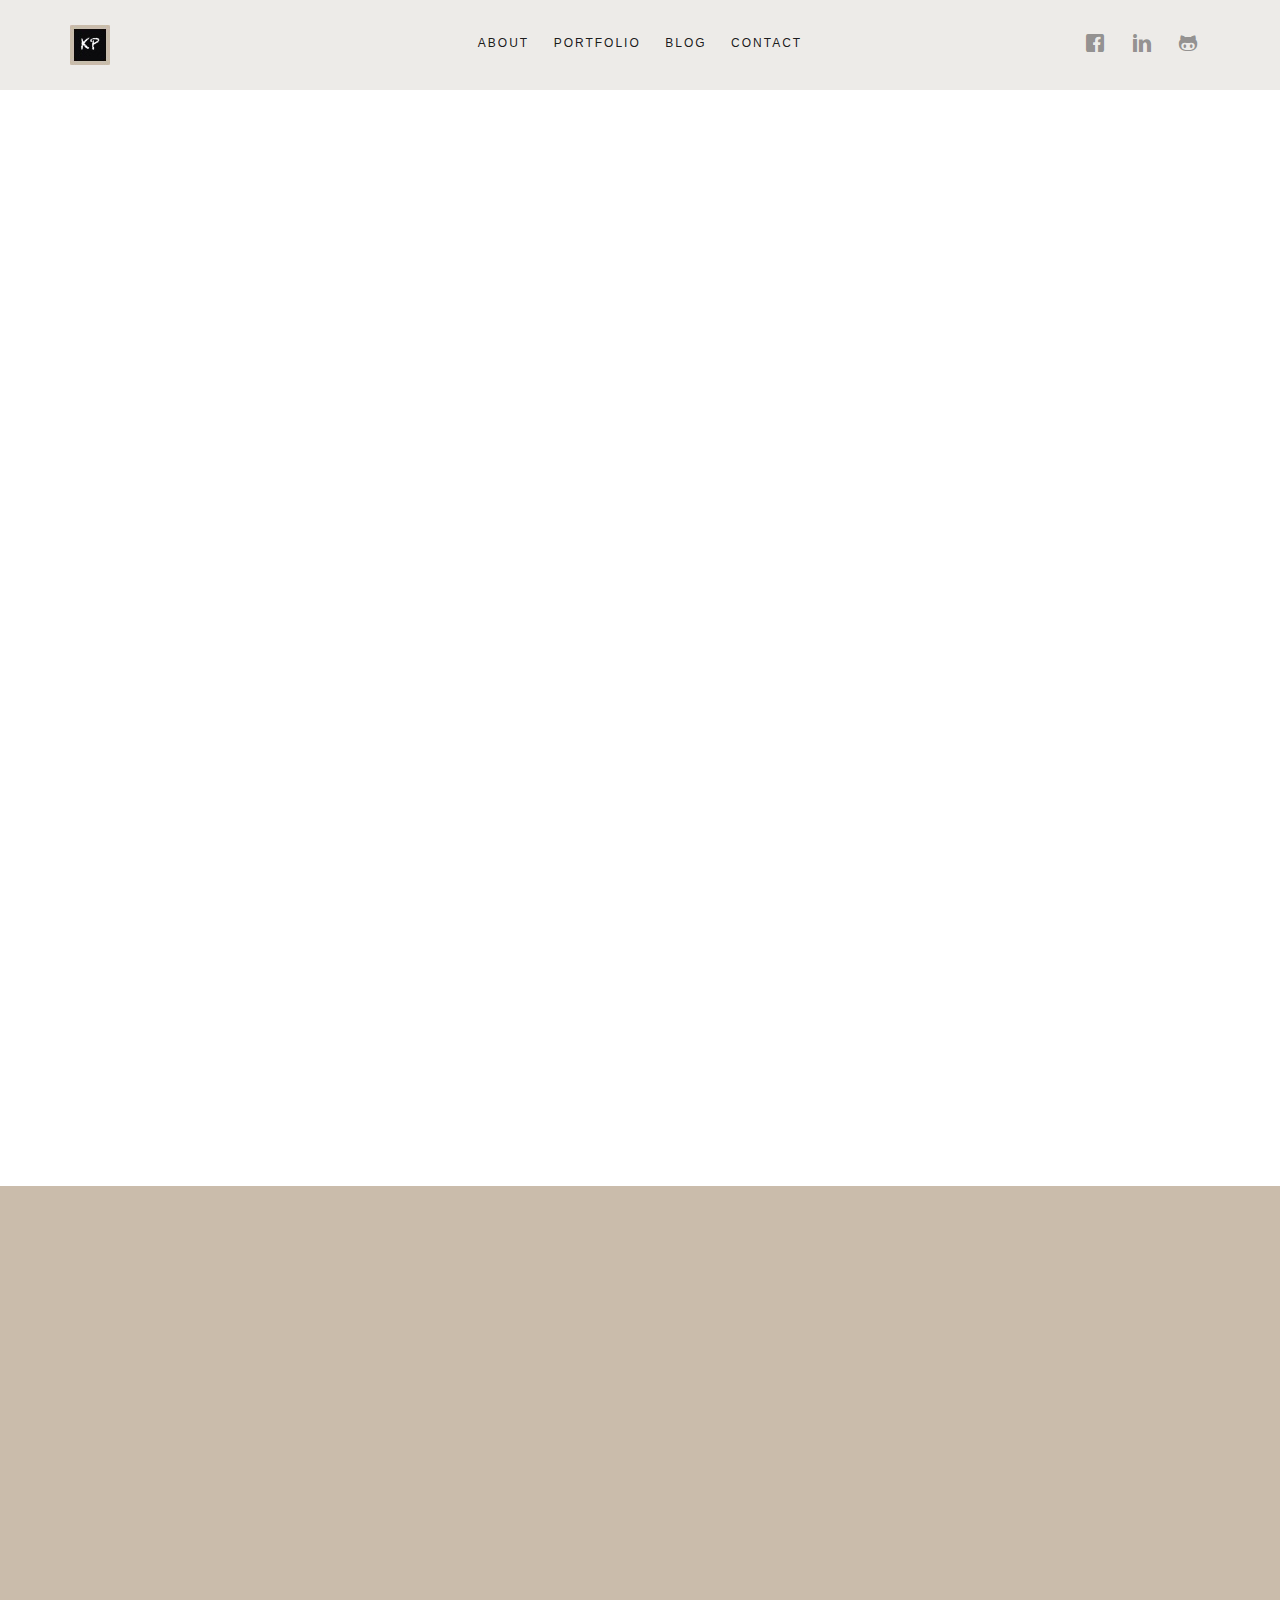
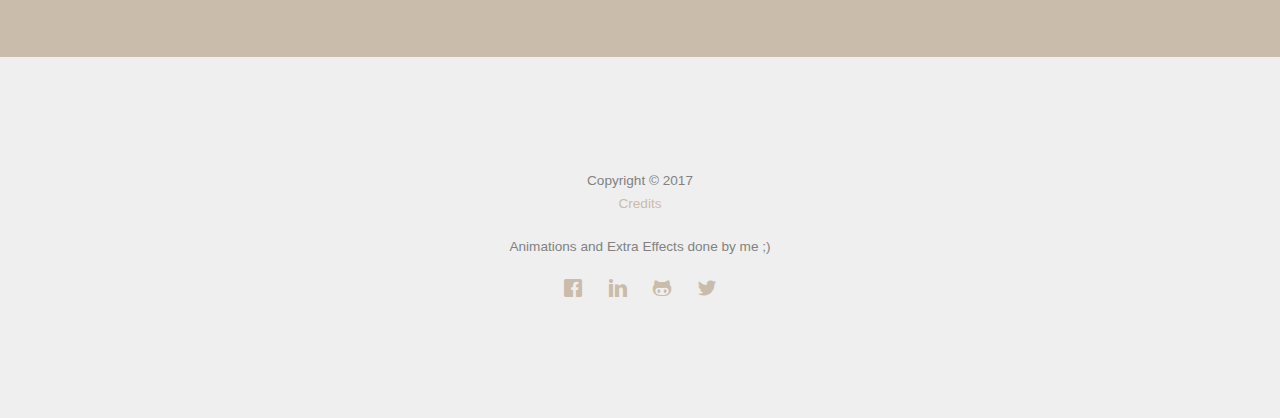
<file: about.html>
<!DOCTYPE HTML>
<html>
	<head>
	<meta charset="utf-8">
	<meta http-equiv="X-UA-Compatible" content="IE=edge">
	<title>Keerthi Puthanaveedu</title>
	<meta name="viewport" content="width=device-width, initial-scale=1">
	<meta name="description" content="Free HTML5 Website Template by FreeHTML5.co" />
	<meta name="keywords" content="free website templates, free html5, free template, free bootstrap, free website template, html5, css3, mobile first, responsive" />
	<meta name="author" content="FreeHTML5.co" />

	<!--
	//////////////////////////////////////////////////////

	FREE HTML5 TEMPLATE
	DESIGNED & DEVELOPED by FreeHTML5.co

	Website: 		http://freehtml5.co/
	Email: 			info@freehtml5.co
	Twitter: 		http://twitter.com/fh5co
	Facebook: 		https://www.facebook.com/fh5co

	//////////////////////////////////////////////////////
	 -->

  	<!-- Facebook and Twitter integration -->
	<meta property="og:title" content=""/>
	<meta property="og:image" content=""/>
	<meta property="og:url" content=""/>
	<meta property="og:site_name" content=""/>
	<meta property="og:description" content=""/>
	<meta name="twitter:title" content="" />
	<meta name="twitter:image" content="" />
	<meta name="twitter:url" content="" />
	<meta name="twitter:card" content="" />

	<!-- <link href="https://fonts.googleapis.com/css?family=Montserrat:400,700" rel="stylesheet"> -->
	<!-- <link href="https://fonts.googleapis.com/css?family=Playfair+Display:400,400i" rel="stylesheet"> -->

	<!-- Animate.css -->
	<link rel="stylesheet" href="css/animate.css">
	<!-- Icomoon Icon Fonts-->
	<link rel="stylesheet" href="css/icomoon.css">
	<!-- Bootstrap  -->
	<link rel="stylesheet" href="css/bootstrap.css">

	<!-- Theme style  -->
	<link rel="stylesheet" href="css/style.css">

	<!-- Modernizr JS -->
	<script src="js/modernizr-2.6.2.min.js"></script>
	<!-- FOR IE9 below -->
	<!--[if lt IE 9]>
	<script src="js/respond.min.js"></script>
	<![endif]-->

	</head>
	<body>

		<div class="fh5co-loader"></div>

		<div id="page">
		<nav class="fh5co-nav" role="navigation">
			<div class="container">
				<div class="fh5co-top-logo">
					<div id="fh5co-logo"><a href="index.html"><img src="images/Logo.jpg"></a></div>
				</div>
				<div class="fh5co-top-menu menu-1 text-center">
					<ul>
						<li><a href="about.html">About</a></li>
						<li><a href="work.html">Portfolio</a></li>
						<li><a href="blog.html">Blog</a></li>
						<li><a href="contact.html">Contact</a></li>
					</ul>
				</div>
				<div class="fh5co-top-social menu-1 text-right">
					<ul class="fh5co-social">
						<li><a href="https://www.facebook.com/keerthi.puthanaveedu" target="_blank"><i class="icon-facebook"></i></a></li>
						<li><a href="https://www.linkedin.com/in/keerthi-puthanaveedu" target="_blank"><i class="icon-linkedin"></i></a></li>
						<li><a href="https://github.com/keerthiputhanaveedu" target = "_blank"><i class="icon-github"></i></a></li>
					</ul>
				</div>
			</div>
		</nav>

	<div id="fh5co-author">
		<div class="container">
			<div class="row top-line animate-box">
				<div class="col-md-6 col-md-offset-3 col-md-push-2 text-left fh5co-heading">
					<h2>About Me</h2>
				</div>
			</div>
			<div class="row">
				<div class="col-md-8 col-md-offset-2">
					<div class="author">
						<div class="author-inner animate-box" style="background-image: url(images/About/keerthi.jpg);">
						</div>
						<div class="desc animate-box">
							<span>Web Designer &amp; Developer</span>
							<h3>Keerthi Puthanaveedu</h3>
							<p>I am a self driven, foucsed and hardworking individual</p>
							<p><a href="about.html" class="btn btn-primary btn-outline">Learn More</a></p>
							<ul class="fh5co-social-icons">
								<li><a href="https://www.facebook.com/keerthi.puthanaveedu" target="_blank"><i class="icon-facebook"></i></a></li>
								<li><a href="https://www.linkedin.com/in/keerthi-puthanaveedu" target="_blank"><i class="icon-linkedin"></i></a></li>
								<li><a href="https://github.com/keerthiputhanaveedu" target = "_blank"><i class="icon-github"></i></a></li>
								<li><a href="#"><i class="icon-twitter"></i></a></li>
							</ul>
						</div>
					<!-- </div>
					<div class="row">
						<div class="col-md-12">
							<h3 class="title animate-box">My Services</h3>
						</div>
						<div class="col-md-6 col-sm-6">
							<div class="feature-center animate-box" data-animate-effect="fadeIn">
								<span class="icon">
									<i class="icon-brush"></i>
								</span>
								<h3>Web Design</h3>
								<p>Far far away, behind the word mountains, far from the countries Vokalia and Consonantia, there live the blind texts. Separated they live in Bookmarksgrove</p>
								<p><a href="#" class="btn btn-primary btn-outline">Learn More</a></p>
							</div>
						</div>
						<div class="col-md-6 col-sm-6">
							<div class="feature-center animate-box" data-animate-effect="fadeIn">
								<span class="icon">
									<i class="icon-cog"></i>
								</span>
								<h3>Web Development</h3>
								<p>Far far away, behind the word mountains, far from the countries Vokalia and Consonantia, there live the blind texts. Separated they live in Bookmarksgrove</p>
								<p><a href="#" class="btn btn-primary btn-outline">Learn More</a></p>
							</div>
						</div>

						<div class="col-md-6 col-sm-6">
							<div class="feature-center animate-box" data-animate-effect="fadeIn">
								<span class="icon">
									<i class="icon-briefcase"></i>
								</span>
								<h3>Branding</h3>
								<p>Far far away, behind the word mountains, far from the countries Vokalia and Consonantia, there live the blind texts. Separated they live in Bookmarksgrove</p>
								<p><a href="#" class="btn btn-primary btn-outline">Learn More</a></p>
							</div>
						</div>
						<div class="col-md-6 col-sm-6">
							<div class="feature-center animate-box" data-animate-effect="fadeIn">
								<span class="icon">
									<i class="icon-camera"></i>
								</span>
								<h3>Photography</h3>
								<p>Far far away, behind the word mountains, far from the countries Vokalia and Consonantia, there live the blind texts. Separated they live in Bookmarksgrove</p>
								<p><a href="#" class="btn btn-primary btn-outline">Learn More</a></p>
							</div>
						</div> -->

						<div class="col-md-12" style="margin-top:40px;">
							<h3 class="title animate-box">My Skills</h3>
							<div class="row">
								<div class="col-md-6 animate-box skills">
									<h3>Angular Js</h3>
									<div class="progress">
									   <div class="progress-bar" role="progressbar" aria-valuenow="100" aria-valuemin="0" aria-valuemax="100" style="width:100%">
									      100%
									   </div>
									</div>
								</div>
								<div class="col-md-6 animate-box skills">
									<h3>HTML5/CSS3</h3>
									<div class="progress">
									   <div class="progress-bar" role="progressbar" aria-valuenow="95" aria-valuemin="0" aria-valuemax="100" style="width:95%">
									      95%
									   </div>
									</div>
								</div>
								<div class="col-md-6 animate-box skills">
									<h3>Javascipt</h3>
									<div class="progress">
									   <div class="progress-bar" role="progressbar" aria-valuenow="90" aria-valuemin="0" aria-valuemax="100" style="width:90%">
									      90%
									   </div>
									</div>
								</div>
								<div class="col-md-6 animate-box skills">
									<h3>jQuery</h3>
									<div class="progress">
									   <div class="progress-bar" role="progressbar" aria-valuenow="80" aria-valuemin="0" aria-valuemax="100" style="width:80%">
									      80%
									   </div>
									</div>
								</div>
							</div>
						</div>
					</div>
				</div>
			</div>
		</div>
	</div>

	<div id="fh5co-started">
		<div class="container">
			<div class="row animate-box">
				<div class="col-md-8 col-md-offset-2 text-center fh5co-heading">
					<h2>Want to offer me a Job ? ;)</h2>
					<p>Please don't hesistate to contact me!!</p>
					<p><a href="contact.html" class="btn btn-primary">Contact ME</a></p>
				</div>
			</div>
		</div>
	</div>

	<footer id="fh5co-footer" role="contentinfo">
		<div class="container">
			<div class="row copyright">
				<div class="col-md-12 text-center">
					<p>
						<small class="block"> Copyright &copy; 2017</small>
						<small class="block"><a href="http://freehtml5.co/" target="_blank">Credits</a></small>
					</p>
					<p><small class="block">Animations and Extra Effects done by me ;)</small></p>

					<ul class="fh5co-social-icons">
						<li><a href="https://www.facebook.com/keerthi.puthanaveedu" target="_blank"><i class="icon-facebook"></i></a></li>
						<li><a href="https://www.linkedin.com/in/keerthi-puthanaveedu" target="_blank"><i class="icon-linkedin"></i></a></li>
						<li><a href="https://github.com/keerthiputhanaveedu" target = "_blank"><i class="icon-github"></i></a></li>
						<li><a href="#"><i class="icon-twitter"></i></a></li>
					</ul>

				</div>
			</div>

		</div>
	</footer>
	</div>

	<div class="gototop js-top">
		<a href="#" class="js-gotop"><i class="icon-arrow-up"></i></a>
	</div>

	<!-- jQuery -->
	<script src="js/jquery.min.js"></script>
	<!-- jQuery Easing -->
	<script src="js/jquery.easing.1.3.js"></script>
	<!-- Bootstrap -->
	<script src="js/bootstrap.min.js"></script>
	<!-- Waypoints -->
	<script src="js/jquery.waypoints.min.js"></script>
	<!-- Main -->
	<script src="js/main.js"></script>

	</body>
</html>
</file>
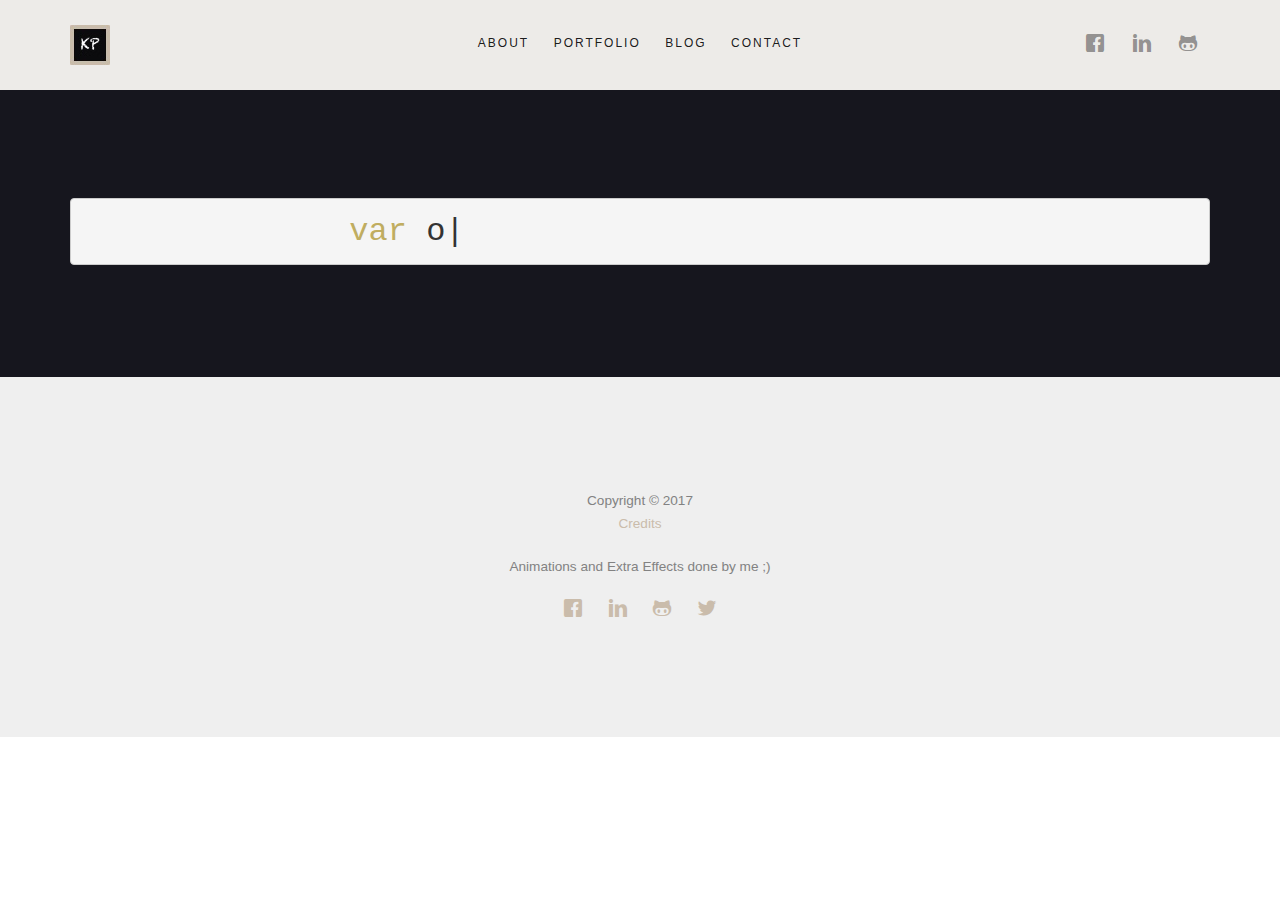
<file: blog.html>
<!DOCTYPE HTML>
<html>
	<head>
	<meta charset="utf-8">
	<meta http-equiv="X-UA-Compatible" content="IE=edge">
	<title>Keerthi Puthanaveedu</title>
	<meta name="viewport" content="width=device-width, initial-scale=1">
	<meta name="description" content="Free HTML5 Website Template by FreeHTML5.co" />
	<meta name="keywords" content="free website templates, free html5, free template, free bootstrap, free website template, html5, css3, mobile first, responsive" />
	<meta name="author" content="FreeHTML5.co" />

	<!--
	//////////////////////////////////////////////////////

	FREE HTML5 TEMPLATE
	DESIGNED & DEVELOPED by FreeHTML5.co

	Website: 		http://freehtml5.co/
	Email: 			info@freehtml5.co
	Twitter: 		http://twitter.com/fh5co
	Facebook: 		https://www.facebook.com/fh5co

	//////////////////////////////////////////////////////
	 -->

  	<!-- Facebook and Twitter integration -->
	<meta property="og:title" content=""/>
	<meta property="og:image" content=""/>
	<meta property="og:url" content=""/>
	<meta property="og:site_name" content=""/>
	<meta property="og:description" content=""/>
	<meta name="twitter:title" content="" />
	<meta name="twitter:image" content="" />
	<meta name="twitter:url" content="" />
	<meta name="twitter:card" content="" />

	<!-- <link href="https://fonts.googleapis.com/css?family=Montserrat:400,700" rel="stylesheet"> -->
	<!-- <link href="https://fonts.googleapis.com/css?family=Playfair+Display:400,400i" rel="stylesheet"> -->

	<!-- Animate.css -->
	<link rel="stylesheet" href="css/animate.css">
	<!-- Icomoon Icon Fonts-->
	<link rel="stylesheet" href="css/icomoon.css">
	<!-- Bootstrap  -->
	<link rel="stylesheet" href="css/bootstrap.css">

	<!-- Theme style  -->
	<link rel="stylesheet" href="css/style.css">

	<!-- Modernizr JS -->
	<script src="js/modernizr-2.6.2.min.js"></script>
	<!-- FOR IE9 below -->
	<!--[if lt IE 9]>
	<script src="js/respond.min.js"></script>
	<![endif]-->

	</head>
	<body>

		<div class="fh5co-loader"></div>

		<div id="page">
		<nav class="fh5co-nav" role="navigation">
			<div class="container">
				<div class="fh5co-top-logo">
					<div id="fh5co-logo"><a href="index.html"><img src="images/Logo.jpg"></a></div>
				</div>
				<div class="fh5co-top-menu menu-1 text-center">
					<ul>
						<li><a href="about.html">About</a></li>
						<li><a href="work.html">Portfolio</a></li>
						<li><a href="blog.html">Blog</a></li>
						<li><a href="contact.html">Contact</a></li>
					</ul>
				</div>
				<div class="fh5co-top-social menu-1 text-right">
					<ul class="fh5co-social">
						<li><a href="https://www.facebook.com/keerthi.puthanaveedu" target="_blank"><i class="icon-facebook"></i></a></li>
						<li><a href="https://www.linkedin.com/in/keerthi-puthanaveedu" target="_blank"><i class="icon-linkedin"></i></a></li>
						<li><a href="https://github.com/keerthiputhanaveedu" target = "_blank"><i class="icon-github"></i></a></li>
					</ul>
				</div>
			</div>
		</nav>

    <div id="fh5co-author" style="background-color:#16161e; margin-top:-10px;">
  		<div class="container">
  			<div class="row">
  				<div class="col-md-12">
            <pre id="typewriter">
              <span class="var-highlight">var</span> object = {
                    name: <span class="string-highlight">'My Blog'</span>,
                    Status: <span class="string-highlight">'On the Way'</span>,
                    When: <span class="string-highlight">'Comming Soon'</span>,
                    Message:[<span class="string-highlight">'Staytuned'</span>,
                    <span class="string-highlight">'Thank'</span>,
                    <span class="string-highlight">'You'</span>];
                  }; </pre>
          </div>
        </div>
      </div>
    </div>



	<footer id="fh5co-footer" role="contentinfo">
		<div class="container">
			<div class="row copyright">
				<div class="col-md-12 text-center">
					<p>
						<small class="block"> Copyright &copy; 2017</small>
						<small class="block"><a href="http://freehtml5.co/" target="_blank">Credits</a></small>
					</p>
					<p><small class="block">Animations and Extra Effects done by me ;)</small></p>

					<ul class="fh5co-social-icons">
						<li><a href="https://www.facebook.com/keerthi.puthanaveedu" target="_blank"><i class="icon-facebook"></i></a></li>
						<li><a href="https://www.linkedin.com/in/keerthi-puthanaveedu" target="_blank"><i class="icon-linkedin"></i></a></li>
						<li><a href="https://github.com/keerthiputhanaveedu" target = "_blank"><i class="icon-github"></i></a></li>
						<li><a href="#"><i class="icon-twitter"></i></a></li>
					</ul>

				</div>
			</div>

		</div>
	</footer>
	</div>

	<div class="gototop js-top">
		<a href="#" class="js-gotop"><i class="icon-arrow-up"></i></a>
	</div>

	<!-- jQuery -->
	<script src="js/jquery.min.js"></script>
	<!-- jQuery Easing -->
	<script src="js/jquery.easing.1.3.js"></script>
	<!-- Bootstrap -->
	<script src="js/bootstrap.min.js"></script>
	<!-- Waypoints -->
	<script src="js/jquery.waypoints.min.js"></script>
	<!-- Main -->
	<script src="js/main.js"></script>
  <script src="js/typescript.js"></script>

	</body>
</html>
</file>
<file: css/icomoon.css>
@font-face {
  font-family: 'icomoon';
  src:  url('../fonts/icomoon/icomoon.eot?6iuir');
  src:  url('../fonts/icomoon/icomoon.eot?6iuir#iefix') format('embedded-opentype'),
    url('../fonts/icomoon/icomoon.ttf?6iuir') format('truetype'),
    url('../fonts/icomoon/icomoon.woff?6iuir') format('woff'),
    url('../fonts/icomoon/icomoon.svg?6iuir#icomoon') format('svg');
  font-weight: normal;
  font-style: normal;
}

[class^="icon-"], [class*=" icon-"] {
  /* use !important to prevent issues with browser extensions that change fonts */
  font-family: 'icomoon' !important;
  speak: none;
  font-style: normal;
  font-weight: normal;
  font-variant: normal;
  text-transform: none;
  line-height: 1;

  /* Better Font Rendering =========== */
  -webkit-font-smoothing: antialiased;
  -moz-osx-font-smoothing: grayscale;
}

.icon-eye:before {
  content: "\e000";
}
.icon-paper-clip:before {
  content: "\e001";
}
.icon-mail:before {
  content: "\e002";
}
.icon-toggle:before {
  content: "\e003";
}
.icon-layout:before {
  content: "\e004";
}
.icon-link:before {
  content: "\e005";
}
.icon-bell:before {
  content: "\e006";
}
.icon-lock:before {
  content: "\e007";
}
.icon-unlock:before {
  content: "\e008";
}
.icon-ribbon:before {
  content: "\e009";
}
.icon-image:before {
  content: "\e010";
}
.icon-signal:before {
  content: "\e011";
}
.icon-target:before {
  content: "\e012";
}
.icon-clipboard:before {
  content: "\e013";
}
.icon-clock:before {
  content: "\e014";
}
.icon-watch:before {
  content: "\e015";
}
.icon-air-play:before {
  content: "\e016";
}
.icon-camera:before {
  content: "\e017";
}
.icon-video:before {
  content: "\e018";
}
.icon-disc:before {
  content: "\e019";
}
.icon-printer:before {
  content: "\e020";
}
.icon-monitor:before {
  content: "\e021";
}
.icon-server:before {
  content: "\e022";
}
.icon-cog:before {
  content: "\e023";
}
.icon-heart:before {
  content: "\e024";
}
.icon-paragraph:before {
  content: "\e025";
}
.icon-align-justify:before {
  content: "\e026";
}
.icon-align-left:before {
  content: "\e027";
}
.icon-align-center:before {
  content: "\e028";
}
.icon-align-right:before {
  content: "\e029";
}
.icon-book:before {
  content: "\e030";
}
.icon-layers:before {
  content: "\e031";
}
.icon-stack:before {
  content: "\e032";
}
.icon-stack-2:before {
  content: "\e033";
}
.icon-paper:before {
  content: "\e034";
}
.icon-paper-stack:before {
  content: "\e035";
}
.icon-search:before {
  content: "\e036";
}
.icon-zoom-in:before {
  content: "\e037";
}
.icon-zoom-out:before {
  content: "\e038";
}
.icon-reply:before {
  content: "\e039";
}
.icon-circle-plus:before {
  content: "\e040";
}
.icon-circle-minus:before {
  content: "\e041";
}
.icon-circle-check:before {
  content: "\e042";
}
.icon-circle-cross:before {
  content: "\e043";
}
.icon-square-plus:before {
  content: "\e044";
}
.icon-square-minus:before {
  content: "\e045";
}
.icon-square-check:before {
  content: "\e046";
}
.icon-square-cross:before {
  content: "\e047";
}
.icon-microphone:before {
  content: "\e048";
}
.icon-record:before {
  content: "\e049";
}
.icon-skip-back:before {
  content: "\e050";
}
.icon-rewind:before {
  content: "\e051";
}
.icon-play:before {
  content: "\e052";
}
.icon-pause:before {
  content: "\e053";
}
.icon-stop:before {
  content: "\e054";
}
.icon-fast-forward:before {
  content: "\e055";
}
.icon-skip-forward:before {
  content: "\e056";
}
.icon-shuffle:before {
  content: "\e057";
}
.icon-repeat:before {
  content: "\e058";
}
.icon-folder:before {
  content: "\e059";
}
.icon-umbrella:before {
  content: "\e060";
}
.icon-moon:before {
  content: "\e061";
}
.icon-thermometer:before {
  content: "\e062";
}
.icon-drop:before {
  content: "\e063";
}
.icon-sun:before {
  content: "\e064";
}
.icon-cloud:before {
  content: "\e065";
}
.icon-cloud-upload:before {
  content: "\e066";
}
.icon-cloud-download:before {
  content: "\e067";
}
.icon-upload:before {
  content: "\e068";
}
.icon-download:before {
  content: "\e069";
}
.icon-location:before {
  content: "\e070";
}
.icon-location-2:before {
  content: "\e071";
}
.icon-map:before {
  content: "\e072";
}
.icon-battery:before {
  content: "\e073";
}
.icon-head:before {
  content: "\e074";
}
.icon-briefcase:before {
  content: "\e075";
}
.icon-speech-bubble:before {
  content: "\e076";
}
.icon-anchor:before {
  content: "\e077";
}
.icon-globe:before {
  content: "\e078";
}
.icon-box:before {
  content: "\e079";
}
.icon-reload:before {
  content: "\e080";
}
.icon-share:before {
  content: "\e081";
}
.icon-marquee:before {
  content: "\e082";
}
.icon-marquee-plus:before {
  content: "\e083";
}
.icon-marquee-minus:before {
  content: "\e084";
}
.icon-tag:before {
  content: "\e085";
}
.icon-power:before {
  content: "\e086";
}
.icon-command:before {
  content: "\e087";
}
.icon-alt:before {
  content: "\e088";
}
.icon-esc:before {
  content: "\e089";
}
.icon-bar-graph:before {
  content: "\e090";
}
.icon-bar-graph-2:before {
  content: "\e091";
}
.icon-pie-graph:before {
  content: "\e092";
}
.icon-star:before {
  content: "\e093";
}
.icon-arrow-left:before {
  content: "\e094";
}
.icon-arrow-right:before {
  content: "\e095";
}
.icon-arrow-up:before {
  content: "\e096";
}
.icon-arrow-down:before {
  content: "\e097";
}
.icon-volume:before {
  content: "\e098";
}
.icon-mute:before {
  content: "\e099";
}
.icon-content-right:before {
  content: "\e100";
}
.icon-content-left:before {
  content: "\e101";
}
.icon-grid:before {
  content: "\e102";
}
.icon-grid-2:before {
  content: "\e103";
}
.icon-columns:before {
  content: "\e104";
}
.icon-loader:before {
  content: "\e105";
}
.icon-bag:before {
  content: "\e106";
}
.icon-ban:before {
  content: "\e107";
}
.icon-flag:before {
  content: "\e108";
}
.icon-trash:before {
  content: "\e109";
}
.icon-expand:before {
  content: "\e110";
}
.icon-contract:before {
  content: "\e111";
}
.icon-maximize:before {
  content: "\e112";
}
.icon-minimize:before {
  content: "\e113";
}
.icon-plus:before {
  content: "\e114";
}
.icon-minus:before {
  content: "\e115";
}
.icon-check:before {
  content: "\e116";
}
.icon-cross:before {
  content: "\e117";
}
.icon-move:before {
  content: "\e118";
}
.icon-delete:before {
  content: "\e119";
}
.icon-menu:before {
  content: "\e120";
}
.icon-archive:before {
  content: "\e121";
}
.icon-inbox:before {
  content: "\e122";
}
.icon-outbox:before {
  content: "\e123";
}
.icon-file:before {
  content: "\e124";
}
.icon-file-add:before {
  content: "\e125";
}
.icon-file-subtract:before {
  content: "\e126";
}
.icon-help:before {
  content: "\e127";
}
.icon-open:before {
  content: "\e128";
}
.icon-ellipsis:before {
  content: "\e129";
}
.icon-add-to-list:before {
  content: "\e900";
}
.icon-classic-computer:before {
  content: "\e901";
}
.icon-controller-fast-backward:before {
  content: "\e902";
}
.icon-creative-commons-attribution:before {
  content: "\e903";
}
.icon-creative-commons-noderivs:before {
  content: "\e904";
}
.icon-creative-commons-noncommercial-eu:before {
  content: "\e905";
}
.icon-creative-commons-noncommercial-us:before {
  content: "\e906";
}
.icon-creative-commons-public-domain:before {
  content: "\e907";
}
.icon-creative-commons-remix:before {
  content: "\e908";
}
.icon-creative-commons-share:before {
  content: "\e909";
}
.icon-creative-commons-sharealike:before {
  content: "\e90a";
}
.icon-creative-commons:before {
  content: "\e90b";
}
.icon-document-landscape:before {
  content: "\e90c";
}
.icon-remove-user:before {
  content: "\e90d";
}
.icon-warning:before {
  content: "\e90e";
}
.icon-arrow-bold-down:before {
  content: "\e90f";
}
.icon-arrow-bold-left:before {
  content: "\e910";
}
.icon-arrow-bold-right:before {
  content: "\e911";
}
.icon-arrow-bold-up:before {
  content: "\e912";
}
.icon-arrow-down2:before {
  content: "\e913";
}
.icon-arrow-left2:before {
  content: "\e914";
}
.icon-arrow-long-down:before {
  content: "\e915";
}
.icon-arrow-long-left:before {
  content: "\e916";
}
.icon-arrow-long-right:before {
  content: "\e917";
}
.icon-arrow-long-up:before {
  content: "\e918";
}
.icon-arrow-right2:before {
  content: "\e919";
}
.icon-arrow-up2:before {
  content: "\e91a";
}
.icon-arrow-with-circle-down:before {
  content: "\e91b";
}
.icon-arrow-with-circle-left:before {
  content: "\e91c";
}
.icon-arrow-with-circle-right:before {
  content: "\e91d";
}
.icon-arrow-with-circle-up:before {
  content: "\e91e";
}
.icon-bookmark:before {
  content: "\e91f";
}
.icon-bookmarks:before {
  content: "\e920";
}
.icon-chevron-down:before {
  content: "\e921";
}
.icon-chevron-left:before {
  content: "\e922";
}
.icon-chevron-right:before {
  content: "\e923";
}
.icon-chevron-small-down:before {
  content: "\e924";
}
.icon-chevron-small-left:before {
  content: "\e925";
}
.icon-chevron-small-right:before {
  content: "\e926";
}
.icon-chevron-small-up:before {
  content: "\e927";
}
.icon-chevron-thin-down:before {
  content: "\e928";
}
.icon-chevron-thin-left:before {
  content: "\e929";
}
.icon-chevron-thin-right:before {
  content: "\e92a";
}
.icon-chevron-thin-up:before {
  content: "\e92b";
}
.icon-chevron-up:before {
  content: "\e92c";
}
.icon-chevron-with-circle-down:before {
  content: "\e92d";
}
.icon-chevron-with-circle-left:before {
  content: "\e92e";
}
.icon-chevron-with-circle-right:before {
  content: "\e92f";
}
.icon-chevron-with-circle-up:before {
  content: "\e930";
}
.icon-cloud2:before {
  content: "\e931";
}
.icon-controller-fast-forward:before {
  content: "\e932";
}
.icon-controller-jump-to-start:before {
  content: "\e933";
}
.icon-controller-next:before {
  content: "\e934";
}
.icon-controller-paus:before {
  content: "\e935";
}
.icon-controller-play:before {
  content: "\e936";
}
.icon-controller-record:before {
  content: "\e937";
}
.icon-controller-stop:before {
  content: "\e938";
}
.icon-controller-volume:before {
  content: "\e939";
}
.icon-dot-single:before {
  content: "\e93a";
}
.icon-dots-three-horizontal:before {
  content: "\e93b";
}
.icon-dots-three-vertical:before {
  content: "\e93c";
}
.icon-dots-two-horizontal:before {
  content: "\e93d";
}
.icon-dots-two-vertical:before {
  content: "\e93e";
}
.icon-download2:before {
  content: "\e93f";
}
.icon-emoji-flirt:before {
  content: "\e940";
}
.icon-flow-branch:before {
  content: "\e941";
}
.icon-flow-cascade:before {
  content: "\e942";
}
.icon-flow-line:before {
  content: "\e943";
}
.icon-flow-parallel:before {
  content: "\e944";
}
.icon-flow-tree:before {
  content: "\e945";
}
.icon-install:before {
  content: "\e946";
}
.icon-layers2:before {
  content: "\e947";
}
.icon-open-book:before {
  content: "\e948";
}
.icon-resize-100:before {
  content: "\e949";
}
.icon-resize-full-screen:before {
  content: "\e94a";
}
.icon-save:before {
  content: "\e94b";
}
.icon-select-arrows:before {
  content: "\e94c";
}
.icon-sound-mute:before {
  content: "\e94d";
}
.icon-sound:before {
  content: "\e94e";
}
.icon-trash2:before {
  content: "\e94f";
}
.icon-triangle-down:before {
  content: "\e950";
}
.icon-triangle-left:before {
  content: "\e951";
}
.icon-triangle-right:before {
  content: "\e952";
}
.icon-triangle-up:before {
  content: "\e953";
}
.icon-uninstall:before {
  content: "\e954";
}
.icon-upload-to-cloud:before {
  content: "\e955";
}
.icon-upload2:before {
  content: "\e956";
}
.icon-add-user:before {
  content: "\e957";
}
.icon-address:before {
  content: "\e958";
}
.icon-adjust:before {
  content: "\e959";
}
.icon-air:before {
  content: "\e95a";
}
.icon-aircraft-landing:before {
  content: "\e95b";
}
.icon-aircraft-take-off:before {
  content: "\e95c";
}
.icon-aircraft:before {
  content: "\e95d";
}
.icon-align-bottom:before {
  content: "\e95e";
}
.icon-align-horizontal-middle:before {
  content: "\e95f";
}
.icon-align-left2:before {
  content: "\e960";
}
.icon-align-right2:before {
  content: "\e961";
}
.icon-align-top:before {
  content: "\e962";
}
.icon-align-vertical-middle:before {
  content: "\e963";
}
.icon-archive2:before {
  content: "\e964";
}
.icon-area-graph:before {
  content: "\e965";
}
.icon-attachment:before {
  content: "\e966";
}
.icon-awareness-ribbon:before {
  content: "\e967";
}
.icon-back-in-time:before {
  content: "\e968";
}
.icon-back:before {
  content: "\e969";
}
.icon-bar-graph2:before {
  content: "\e96a";
}
.icon-battery2:before {
  content: "\e96b";
}
.icon-beamed-note:before {
  content: "\e96c";
}
.icon-bell2:before {
  content: "\e96d";
}
.icon-blackboard:before {
  content: "\e96e";
}
.icon-block:before {
  content: "\e96f";
}
.icon-book2:before {
  content: "\e970";
}
.icon-bowl:before {
  content: "\e971";
}
.icon-box2:before {
  content: "\e972";
}
.icon-briefcase2:before {
  content: "\e973";
}
.icon-browser:before {
  content: "\e974";
}
.icon-brush:before {
  content: "\e975";
}
.icon-bucket:before {
  content: "\e976";
}
.icon-cake:before {
  content: "\e977";
}
.icon-calculator:before {
  content: "\e978";
}
.icon-calendar:before {
  content: "\e979";
}
.icon-camera2:before {
  content: "\e97a";
}
.icon-ccw:before {
  content: "\e97b";
}
.icon-chat:before {
  content: "\e97c";
}
.icon-check2:before {
  content: "\e97d";
}
.icon-circle-with-cross:before {
  content: "\e97e";
}
.icon-circle-with-minus:before {
  content: "\e97f";
}
.icon-circle-with-plus:before {
  content: "\e980";
}
.icon-circle:before {
  content: "\e981";
}
.icon-circular-graph:before {
  content: "\e982";
}
.icon-clapperboard:before {
  content: "\e983";
}
.icon-clipboard2:before {
  content: "\e984";
}
.icon-clock2:before {
  content: "\e985";
}
.icon-code:before {
  content: "\e986";
}
.icon-cog2:before {
  content: "\e987";
}
.icon-colours:before {
  content: "\e988";
}
.icon-compass:before {
  content: "\e989";
}
.icon-copy:before {
  content: "\e98a";
}
.icon-credit-card:before {
  content: "\e98b";
}
.icon-credit:before {
  content: "\e98c";
}
.icon-cross2:before {
  content: "\e98d";
}
.icon-cup:before {
  content: "\e98e";
}
.icon-cw:before {
  content: "\e98f";
}
.icon-cycle:before {
  content: "\e990";
}
.icon-database:before {
  content: "\e991";
}
.icon-dial-pad:before {
  content: "\e992";
}
.icon-direction:before {
  content: "\e993";
}
.icon-document:before {
  content: "\e994";
}
.icon-documents:before {
  content: "\e995";
}
.icon-drink:before {
  content: "\e996";
}
.icon-drive:before {
  content: "\e997";
}
.icon-drop2:before {
  content: "\e998";
}
.icon-edit:before {
  content: "\e999";
}
.icon-email:before {
  content: "\e99a";
}
.icon-emoji-happy:before {
  content: "\e99b";
}
.icon-emoji-neutral:before {
  content: "\e99c";
}
.icon-emoji-sad:before {
  content: "\e99d";
}
.icon-erase:before {
  content: "\e99e";
}
.icon-eraser:before {
  content: "\e99f";
}
.icon-export:before {
  content: "\e9a0";
}
.icon-eye2:before {
  content: "\e9a1";
}
.icon-feather:before {
  content: "\e9a2";
}
.icon-flag2:before {
  content: "\e9a3";
}
.icon-flash:before {
  content: "\e9a4";
}
.icon-flashlight:before {
  content: "\e9a5";
}
.icon-flat-brush:before {
  content: "\e9a6";
}
.icon-folder-images:before {
  content: "\e9a7";
}
.icon-folder-music:before {
  content: "\e9a8";
}
.icon-folder-video:before {
  content: "\e9a9";
}
.icon-folder2:before {
  content: "\e9aa";
}
.icon-forward:before {
  content: "\e9ab";
}
.icon-funnel:before {
  content: "\e9ac";
}
.icon-game-controller:before {
  content: "\e9ad";
}
.icon-gauge:before {
  content: "\e9ae";
}
.icon-globe2:before {
  content: "\e9af";
}
.icon-graduation-cap:before {
  content: "\e9b0";
}
.icon-grid2:before {
  content: "\e9b1";
}
.icon-hair-cross:before {
  content: "\e9b2";
}
.icon-hand:before {
  content: "\e9b3";
}
.icon-heart-outlined:before {
  content: "\e9b4";
}
.icon-heart2:before {
  content: "\e9b5";
}
.icon-help-with-circle:before {
  content: "\e9b6";
}
.icon-help2:before {
  content: "\e9b7";
}
.icon-home:before {
  content: "\e9b8";
}
.icon-hour-glass:before {
  content: "\e9b9";
}
.icon-image-inverted:before {
  content: "\e9ba";
}
.icon-image2:before {
  content: "\e9bb";
}
.icon-images:before {
  content: "\e9bc";
}
.icon-inbox2:before {
  content: "\e9bd";
}
.icon-infinity:before {
  content: "\e9be";
}
.icon-info-with-circle:before {
  content: "\e9bf";
}
.icon-info:before {
  content: "\e9c0";
}
.icon-key:before {
  content: "\e9c1";
}
.icon-keyboard:before {
  content: "\e9c2";
}
.icon-lab-flask:before {
  content: "\e9c3";
}
.icon-landline:before {
  content: "\e9c4";
}
.icon-language:before {
  content: "\e9c5";
}
.icon-laptop:before {
  content: "\e9c6";
}
.icon-leaf:before {
  content: "\e9c7";
}
.icon-level-down:before {
  content: "\e9c8";
}
.icon-level-up:before {
  content: "\e9c9";
}
.icon-lifebuoy:before {
  content: "\e9ca";
}
.icon-light-bulb:before {
  content: "\e9cb";
}
.icon-light-down:before {
  content: "\e9cc";
}
.icon-light-up:before {
  content: "\e9cd";
}
.icon-line-graph:before {
  content: "\e9ce";
}
.icon-link2:before {
  content: "\e9cf";
}
.icon-list:before {
  content: "\e9d0";
}
.icon-location-pin:before {
  content: "\e9d1";
}
.icon-location2:before {
  content: "\e9d2";
}
.icon-lock-open:before {
  content: "\e9d3";
}
.icon-lock2:before {
  content: "\e9d4";
}
.icon-log-out:before {
  content: "\e9d5";
}
.icon-login:before {
  content: "\e9d6";
}
.icon-loop:before {
  content: "\e9d7";
}
.icon-magnet:before {
  content: "\e9d8";
}
.icon-magnifying-glass:before {
  content: "\e9d9";
}
.icon-mail2:before {
  content: "\e9da";
}
.icon-man:before {
  content: "\e9db";
}
.icon-map2:before {
  content: "\e9dc";
}
.icon-mask:before {
  content: "\e9dd";
}
.icon-medal:before {
  content: "\e9de";
}
.icon-megaphone:before {
  content: "\e9df";
}
.icon-menu2:before {
  content: "\e9e0";
}
.icon-message:before {
  content: "\e9e1";
}
.icon-mic:before {
  content: "\e9e2";
}
.icon-minus2:before {
  content: "\e9e3";
}
.icon-mobile:before {
  content: "\e9e4";
}
.icon-modern-mic:before {
  content: "\e9e5";
}
.icon-moon2:before {
  content: "\e9e6";
}
.icon-mouse:before {
  content: "\e9e7";
}
.icon-music:before {
  content: "\e9e8";
}
.icon-network:before {
  content: "\e9e9";
}
.icon-new-message:before {
  content: "\e9ea";
}
.icon-new:before {
  content: "\e9eb";
}
.icon-news:before {
  content: "\e9ec";
}
.icon-note:before {
  content: "\e9ed";
}
.icon-notification:before {
  content: "\e9ee";
}
.icon-old-mobile:before {
  content: "\e9ef";
}
.icon-old-phone:before {
  content: "\e9f0";
}
.icon-palette:before {
  content: "\e9f1";
}
.icon-paper-plane:before {
  content: "\e9f2";
}
.icon-pencil:before {
  content: "\e9f3";
}
.icon-phone:before {
  content: "\e9f4";
}
.icon-pie-chart:before {
  content: "\e9f5";
}
.icon-pin:before {
  content: "\e9f6";
}
.icon-plus2:before {
  content: "\e9f7";
}
.icon-popup:before {
  content: "\e9f8";
}
.icon-power-plug:before {
  content: "\e9f9";
}
.icon-price-ribbon:before {
  content: "\e9fa";
}
.icon-price-tag:before {
  content: "\e9fb";
}
.icon-print:before {
  content: "\e9fc";
}
.icon-progress-empty:before {
  content: "\e9fd";
}
.icon-progress-full:before {
  content: "\e9fe";
}
.icon-progress-one:before {
  content: "\e9ff";
}
.icon-progress-two:before {
  content: "\ea00";
}
.icon-publish:before {
  content: "\ea01";
}
.icon-quote:before {
  content: "\ea02";
}
.icon-radio:before {
  content: "\ea03";
}
.icon-reply-all:before {
  content: "\ea04";
}
.icon-reply2:before {
  content: "\ea05";
}
.icon-retweet:before {
  content: "\ea06";
}
.icon-rocket:before {
  content: "\ea07";
}
.icon-round-brush:before {
  content: "\ea08";
}
.icon-rss:before {
  content: "\ea09";
}
.icon-ruler:before {
  content: "\ea0a";
}
.icon-scissors:before {
  content: "\ea0b";
}
.icon-share-alternitive:before {
  content: "\ea0c";
}
.icon-share2:before {
  content: "\ea0d";
}
.icon-shareable:before {
  content: "\ea0e";
}
.icon-shield:before {
  content: "\ea0f";
}
.icon-shop:before {
  content: "\ea10";
}
.icon-shopping-bag:before {
  content: "\ea11";
}
.icon-shopping-basket:before {
  content: "\ea12";
}
.icon-shopping-cart:before {
  content: "\ea13";
}
.icon-shuffle2:before {
  content: "\ea14";
}
.icon-signal2:before {
  content: "\ea15";
}
.icon-sound-mix:before {
  content: "\ea16";
}
.icon-sports-club:before {
  content: "\ea17";
}
.icon-spreadsheet:before {
  content: "\ea18";
}
.icon-squared-cross:before {
  content: "\ea19";
}
.icon-squared-minus:before {
  content: "\ea1a";
}
.icon-squared-plus:before {
  content: "\ea1b";
}
.icon-star-outlined:before {
  content: "\ea1c";
}
.icon-star2:before {
  content: "\ea1d";
}
.icon-stopwatch:before {
  content: "\ea1e";
}
.icon-suitcase:before {
  content: "\ea1f";
}
.icon-swap:before {
  content: "\ea20";
}
.icon-sweden:before {
  content: "\ea21";
}
.icon-switch:before {
  content: "\ea22";
}
.icon-tablet:before {
  content: "\ea23";
}
.icon-tag2:before {
  content: "\ea24";
}
.icon-text-document-inverted:before {
  content: "\ea25";
}
.icon-text-document:before {
  content: "\ea26";
}
.icon-text:before {
  content: "\ea27";
}
.icon-thermometer2:before {
  content: "\ea28";
}
.icon-thumbs-down:before {
  content: "\ea29";
}
.icon-thumbs-up:before {
  content: "\ea2a";
}
.icon-thunder-cloud:before {
  content: "\ea2b";
}
.icon-ticket:before {
  content: "\ea2c";
}
.icon-time-slot:before {
  content: "\ea2d";
}
.icon-tools:before {
  content: "\ea2e";
}
.icon-traffic-cone:before {
  content: "\ea2f";
}
.icon-tree:before {
  content: "\ea30";
}
.icon-trophy:before {
  content: "\ea31";
}
.icon-tv:before {
  content: "\ea32";
}
.icon-typing:before {
  content: "\ea33";
}
.icon-unread:before {
  content: "\ea34";
}
.icon-untag:before {
  content: "\ea35";
}
.icon-user:before {
  content: "\ea36";
}
.icon-users:before {
  content: "\ea37";
}
.icon-v-card:before {
  content: "\ea38";
}
.icon-video2:before {
  content: "\ea39";
}
.icon-vinyl:before {
  content: "\ea3a";
}
.icon-voicemail:before {
  content: "\ea3b";
}
.icon-wallet:before {
  content: "\ea3c";
}
.icon-water:before {
  content: "\ea3d";
}
.icon-px-with-circle:before {
  content: "\ea3e";
}
.icon-px:before {
  content: "\ea3f";
}
.icon-basecamp:before {
  content: "\ea40";
}
.icon-behance:before {
  content: "\ea41";
}
.icon-creative-cloud:before {
  content: "\ea42";
}
.icon-dropbox:before {
  content: "\ea43";
}
.icon-evernote:before {
  content: "\ea44";
}
.icon-flattr:before {
  content: "\ea45";
}
.icon-foursquare:before {
  content: "\ea46";
}
.icon-google-drive:before {
  content: "\ea47";
}
.icon-google-hangouts:before {
  content: "\ea48";
}
.icon-grooveshark:before {
  content: "\ea49";
}
.icon-icloud:before {
  content: "\ea4a";
}
.icon-mixi:before {
  content: "\ea4b";
}
.icon-onedrive:before {
  content: "\ea4c";
}
.icon-paypal:before {
  content: "\ea4d";
}
.icon-picasa:before {
  content: "\ea4e";
}
.icon-qq:before {
  content: "\ea4f";
}
.icon-rdio-with-circle:before {
  content: "\ea50";
}
.icon-renren:before {
  content: "\ea51";
}
.icon-scribd:before {
  content: "\ea52";
}
.icon-sina-weibo:before {
  content: "\ea53";
}
.icon-skype-with-circle:before {
  content: "\ea54";
}
.icon-skype:before {
  content: "\ea55";
}
.icon-slideshare:before {
  content: "\ea56";
}
.icon-smashing:before {
  content: "\ea57";
}
.icon-soundcloud:before {
  content: "\ea58";
}
.icon-spotify-with-circle:before {
  content: "\ea59";
}
.icon-spotify:before {
  content: "\ea5a";
}
.icon-swarm:before {
  content: "\ea5b";
}
.icon-vine-with-circle:before {
  content: "\ea5c";
}
.icon-vine:before {
  content: "\ea5d";
}
.icon-vk-alternitive:before {
  content: "\ea5e";
}
.icon-vk-with-circle:before {
  content: "\ea5f";
}
.icon-vk:before {
  content: "\ea60";
}
.icon-xing-with-circle:before {
  content: "\ea61";
}
.icon-xing:before {
  content: "\ea62";
}
.icon-yelp:before {
  content: "\ea63";
}
.icon-dribbble-with-circle:before {
  content: "\ea64";
}
.icon-dribbble:before {
  content: "\ea65";
}
.icon-facebook-with-circle:before {
  content: "\ea66";
}
.icon-facebook:before {
  content: "\ea67";
}
.icon-flickr-with-circle:before {
  content: "\ea68";
}
.icon-flickr:before {
  content: "\ea69";
}
.icon-github-with-circle:before {
  content: "\ea6a";
}
.icon-github:before {
  content: "\ea6b";
}
.icon-google-with-circle:before {
  content: "\ea6c";
}
.icon-google:before {
  content: "\ea6d";
}
.icon-instagram-with-circle:before {
  content: "\ea6e";
}
.icon-instagram:before {
  content: "\ea6f";
}
.icon-lastfm-with-circle:before {
  content: "\ea70";
}
.icon-lastfm:before {
  content: "\ea71";
}
.icon-linkedin-with-circle:before {
  content: "\ea72";
}
.icon-linkedin:before {
  content: "\ea73";
}
.icon-pinterest-with-circle:before {
  content: "\ea74";
}
.icon-pinterest:before {
  content: "\ea75";
}
.icon-rdio:before {
  content: "\ea76";
}
.icon-stumbleupon-with-circle:before {
  content: "\ea77";
}
.icon-stumbleupon:before {
  content: "\ea78";
}
.icon-tumblr-with-circle:before {
  content: "\ea79";
}
.icon-tumblr:before {
  content: "\ea7a";
}
.icon-twitter-with-circle:before {
  content: "\ea7b";
}
.icon-twitter:before {
  content: "\ea7c";
}
.icon-vimeo-with-circle:before {
  content: "\ea7d";
}
.icon-vimeo:before {
  content: "\ea7e";
}
.icon-youtube-with-circle:before {
  content: "\ea7f";
}
.icon-youtube:before {
  content: "\ea80";
}
</file>
<file: css/style.css>
@font-face {
  font-family: 'icomoon';
  src: url("../fonts/icomoon/icomoon.eot?srf3rx");
  src: url("../fonts/icomoon/icomoon.eot?srf3rx#iefix") format("embedded-opentype"), url("../fonts/icomoon/icomoon.ttf?srf3rx") format("truetype"), url("../fonts/icomoon/icomoon.woff?srf3rx") format("woff"), url("../fonts/icomoon/icomoon.svg?srf3rx#icomoon") format("svg");
  font-weight: normal;
  font-style: normal;
}
/* =======================================================
*
* 	Template Style
*
* ======================================================= */
body {
  font-family: "Montserrat", Arial, sans-serif;
  font-weight: 300;
  font-size: 16px;
  line-height: 1.7;
  color: #828282;
  background: #fff;
}

#page {
  position: relative;
  overflow-x: hidden;
  width: 100%;
  height: 100%;
  padding-top: 6em !important;
  -webkit-transition: 0.5s;
  -o-transition: 0.5s;
  transition: 0.5s;
}
.offcanvas #page {
  overflow: hidden;
  position: absolute;
}
.offcanvas #page:after {
  -webkit-transition: 2s;
  -o-transition: 2s;
  transition: 2s;
  position: absolute;
  top: 0;
  right: 0;
  bottom: 0;
  left: 0;
  z-index: 101;
  background: rgba(0, 0, 0, 0.7);
  content: "";
}

a {
  color: #cabcab;
  -webkit-transition: 0.5s;
  -o-transition: 0.5s;
  transition: 0.5s;
}
a:hover, a:active, a:focus {
  color: #cabcab;
  outline: none;
  text-decoration: none;
}

p {
  margin-bottom: 20px;
}

h1, h2, h3, h4, h5, h6, figure {
  color: #000;
  font-family: "Montserrat", Arial, sans-serif;
  font-weight: 400;
  margin: 0 0 20px 0;
}

::-webkit-selection {
  color: #fff;
  background: #cabcab;
}

::-moz-selection {
  color: #fff;
  background: #cabcab;
}

::selection {
  color: #fff;
  background: #cabcab;
}

.fh5co-nav {
  position: fixed;
  top: 0;
  left: 0;
  right: 0;
  padding: 25px 0;
  z-index: 1;
  background: #edebe8;
}
@media screen and (max-width: 768px) {
  .fh5co-nav {
    padding: 20px 0;
  }
}
.fh5co-nav .fh5co-top-logo,
.fh5co-nav .fh5co-top-menu,
.fh5co-nav .fh5co-top-social {
  float: left;
}
.fh5co-nav .fh5co-top-logo {
  width: 20%;
}
.fh5co-nav .fh5co-top-menu {
  width: 60%;
}
.fh5co-nav .fh5co-top-social {
  width: 20%;
}
.fh5co-nav #fh5co-logo {
  font-size: 20px;
  margin: 0;
  padding: 0;
  text-transform: uppercase;
  font-weight: bold;
  font-family: "Montserrat", Arial, sans-serif;
}
.fh5co-nav .fh5co-social {
  margin: 3px 0 0 0;
  padding: 0;
}
.fh5co-nav .fh5co-social li {
  padding: 0;
  margin: 0;
}
.fh5co-nav .fh5co-social li a {
  font-size: 20px;
  color: rgba(0, 0, 0, 0.4);
}
.fh5co-nav a {
  padding: 5px 0;
  color: #000;
}
@media screen and (max-width: 768px) {
  .fh5co-nav .menu-1, .fh5co-nav .menu-2 {
    display: none;
  }
}
.fh5co-nav .menu-2 li.search {
  float: left;
  width: 83%;
  -webkit-transition: 0.3s;
  -o-transition: 0.3s;
  transition: 0.3s;
  padding: 0;
  margin: -5px 0 0 0;
}
.fh5co-nav .menu-2 li input[type=text] {
  padding: 6px 10px;
  width: 40%;
  border: none;
  float: right;
  font-size: 13px;
  margin-top: 4px;
  background: transparent;
  -webkit-transition: 0.3s;
  -o-transition: 0.3s;
  transition: 0.3s;
}
.fh5co-nav .menu-2 li input[type=text]:focus {
  width: 100%;
  outline: none;
  border-bottom: 1px solid rgba(0, 0, 0, 0.1);
}
.fh5co-nav .menu-2 li button {
  margin-top: 4px;
  padding: 5px;
  background: transparent;
  border: none;
}
.fh5co-nav .menu-2 li button i {
  color: rgba(0, 0, 0, 0.5);
}
.fh5co-nav .menu-2 li button:hover, .fh5co-nav .menu-2 li button:focus {
  background: transparent !important;
}
.fh5co-nav .menu-2 li button:hover i, .fh5co-nav .menu-2 li button:focus i {
  color: black;
}
.fh5co-nav ul {
  padding: 0;
  margin: 3px 0 0 0;
}
.fh5co-nav ul li {
  padding: 0;
  margin: 0;
  list-style: none;
  display: inline-block;
  font-family: "Montserrat", Arial, sans-serif;
}
.fh5co-nav ul li a {
  text-transform: uppercase;
  letter-spacing: 2px;
  font-size: 12px;
  padding: 30px 10px;
  color: rgba(0, 0, 0, 0.9);
  -webkit-transition: 0.5s;
  -o-transition: 0.5s;
  transition: 0.5s;
}
.fh5co-nav ul li a:hover, .fh5co-nav ul li a:focus, .fh5co-nav ul li a:active {
  color: black;
}
.fh5co-nav ul li.has-dropdown {
  position: relative;
}
.fh5co-nav ul li.has-dropdown .dropdown {
  width: 150px;
  -webkit-box-shadow: 0px 5px 10px -2px rgba(0, 0, 0, 0.55);
  -moz-box-shadow: 0px 5px 10px -2px rgba(0, 0, 0, 0.55);
  box-shadow: 0px 5px 10px -2px rgba(0, 0, 0, 0.55);
  z-index: 1002;
  visibility: hidden;
  opacity: 0;
  position: absolute;
  top: 40px;
  left: 0;
  text-align: left;
  background: #000;
  padding: 20px;
  -webkit-border-radius: 4px;
  -moz-border-radius: 4px;
  -ms-border-radius: 4px;
  border-radius: 4px;
  -webkit-transition: 0s;
  -o-transition: 0s;
  transition: 0s;
}
.fh5co-nav ul li.has-dropdown .dropdown:before {
  bottom: 100%;
  left: 40px;
  border: solid transparent;
  content: " ";
  height: 0;
  width: 0;
  position: absolute;
  pointer-events: none;
  border-bottom-color: #000;
  border-width: 8px;
  margin-left: -8px;
}
.fh5co-nav ul li.has-dropdown .dropdown li {
  display: block;
  margin-bottom: 7px;
}
.fh5co-nav ul li.has-dropdown .dropdown li:last-child {
  margin-bottom: 0;
}
.fh5co-nav ul li.has-dropdown .dropdown li a {
  padding: 2px 0;
  display: block;
  color: #999999;
  line-height: 1.2;
  text-transform: none;
  letter-spacing: 0px;
  font-size: 15px;
}
.fh5co-nav ul li.has-dropdown .dropdown li a:hover {
  color: #fff;
}
.fh5co-nav ul li.has-dropdown:hover a, .fh5co-nav ul li.has-dropdown:focus a {
  color: #000;
}
.fh5co-nav ul li.active > a {
  color: #cabcab !important;
}
.fh5co-nav ul li .form-group {
  border: 1px solid red;
  width: 100%;
}

.about-content {
  margin-bottom: 7em;
}
.about-content img {
  border: 1px solid rgba(0, 0, 0, 0.05);
  padding: 10px;
}
.about-content .desc {
  margin-bottom: 3em;
}

.fh5co-staff {
  text-align: center;
  margin-bottom: 30px;
}
.fh5co-staff img {
  width: 170px;
  margin-bottom: 20px;
  -webkit-border-radius: 50%;
  -moz-border-radius: 50%;
  -ms-border-radius: 50%;
  border-radius: 50%;
}
.fh5co-staff h3 {
  font-size: 24px;
  margin-bottom: 5px;
}
.fh5co-staff p {
  margin-bottom: 30px;
}
.fh5co-staff .role {
  color: #bfbfbf;
  margin-bottom: 30px;
  font-weight: normal;
  display: block;
}

.fh5co-social-icons {
  margin: 0;
  padding: 0;
}
.fh5co-social-icons li {
  margin: 0;
  padding: 0;
  list-style: none;
  display: -moz-inline-stack;
  display: inline-block;
  zoom: 1;
  *display: inline;
}
.fh5co-social-icons li a {
  display: -moz-inline-stack;
  display: inline-block;
  zoom: 1;
  *display: inline;
  color: #cabcab;
  padding-left: 10px;
  padding-right: 10px;
}
.fh5co-social-icons li a i {
  font-size: 20px;
}

.fh5co-contact-info ul {
  padding: 0;
  margin: 0;
}
.fh5co-contact-info ul li {
  padding: 0 0 0 40px;
  margin: 0 0 30px 0;
  list-style: none;
  position: relative;
}
.fh5co-contact-info ul li:before {
  color: #cabcab;
  position: absolute;
  left: 0;
  top: .05em;
  font-family: 'icomoon';
  speak: none;
  font-style: normal;
  font-weight: normal;
  font-variant: normal;
  text-transform: none;
  line-height: 1;
  /* Better Font Rendering =========== */
  -webkit-font-smoothing: antialiased;
  -moz-osx-font-smoothing: grayscale;
}
.fh5co-contact-info ul li.address:before {
  font-size: 30px;
  content: "\e9d1";
}
.fh5co-contact-info ul li.phone:before {
  font-size: 23px;
  content: "\e9f4";
}
.fh5co-contact-info ul li.email:before {
  font-size: 23px;
  content: "\e9da";
}


.fh5co-contact-info ul li.url:before {
  font-size: 23px;
  content: "\e9af";
}

.fh5co-bg-section {
  background: rgba(0, 0, 0, 0.05);
}

#fh5co-started,
#fh5co-author,
#fh5co-work,
#fh5co-about,
#fh5co-contact,
#fh5co-footer {
  padding: 7em 0;
  clear: both;
}
@media screen and (max-width: 768px) {
  #fh5co-started,
  #fh5co-author,
  #fh5co-work,
  #fh5co-about,
  #fh5co-contact,
  #fh5co-footer {
    padding: 3em 0;
  }
}

.feature-center {
  float: left;
  width: 100%;
  margin-bottom: 40px;
}
.feature-center .desc {
  padding-left: 180px;
}
.feature-center .icon {
  width: 90px;
  height: 90px;
  background: #cabcab;
  display: table;
  text-align: center;
  margin-bottom: 30px;
  -webkit-border-radius: 50%;
  -moz-border-radius: 50%;
  -ms-border-radius: 50%;
  border-radius: 50%;
}
.feature-center .icon i {
  display: table-cell;
  vertical-align: middle;
  height: 90px;
  font-size: 40px;
  line-height: 40px;
  color: #fff;
}
.feature-center p, .feature-center h3 {
  margin-bottom: 30px;
}
.feature-center h3 {
  text-transform: uppercase;
  font-size: 15px;
  letter-spacing: 1px;
  font-weight: 600;
}
@media screen and (max-width: 768px) {
  .feature-center {
    margin-bottom: 50px;
    text-align: center;
  }
  .feature-center .icon {
    margin: 0 auto 30px auto;
  }
}

.work {
  margin-bottom: 40px;
}
.work .work-grid {
  background-size: cover;
  background-position: center center;
  background-repeat: no-repeat;
  position: relative;
  height: 300px;
  margin-bottom: 20px;
  -webkit-transition: 0.3s;
  -o-transition: 0.3s;
  transition: 0.3s;
}
.work .work-grid .inner {
  display: table;
  height: 300px;
  width: 100.1%;
  -webkit-transition: 0.3s;
  -o-transition: 0.3s;
  transition: 0.3s;
}
.someInner{
  opacity: 0;
  background: rgba(15, 14, 13, 0.9);
}

.someInnernoPicture{
  opacity: 1;
  background: black;
}
@media screen and (max-width: 768px) {
  .work .work-grid .inner {
    opacity: 1;
    background: rgba(237, 235, 232, 0.7);
  }
}
.work .work-grid .inner .desc {
  display: table-cell;
  vertical-align: middle;
  padding: 40px;
}
.work .work-grid .inner .desc h3 {
  font-size: 14px;
  letter-spacing: 1px;
  text-transform: uppercase;
  margin-bottom: 5px;
  font-weight: bold;
  line-height: 24px;
  color: #cabcab;
}
.work .work-grid .inner .desc h3 a {
  color: #000;
}
.work .work-grid .inner .desc .cat {
  font-size: 11px;
  letter-spacing: 2px;
  text-transform: uppercase;
}
@media screen and (max-width: 768px) {
  .work .work-grid .inner .desc .cat {
    color: #333333;
  }
}
.work:hover .inner, .work:focus .inner {
  opacity: 1;
}
.work:hover .desc h3 a, .work:focus .desc h3 a {
  color: #cabcab;
}

.top-line {
  padding-bottom: 7em;
}
.top-line .fh5co-heading {
  margin-bottom: 0 !important;
}

.categories {
  padding: 0;
  margin: 0;
}
.categories li {
  font-family: "Montserrat", Arial, sans-serif;
  list-style: none;
  margin-bottom: 5px;
}
.categories li.cat {
  color: #000;
  font-size: 20px;
  margin-bottom: 10px;
}
.categories li a:hover {
  color: #000;
}

.intro h2 {
  font-size: 49px;
  line-height: 55px;
  letter-spacing: 1px;
}
@media screen and (max-width: 768px) {
  .intro h2 {
    font-size: 30px;
    line-height: 45px;
  }
}
.intro h2 .fh5co-highlight {
  display: block;
  font-size: 16px;
}
.intro h2 .fh5co-highlight i {
  position: relative;
  top: 1px;
}

.fh5co-heading {
  margin-bottom: 5em;
}
.fh5co-heading.fh5co-heading-sm {
  margin-bottom: 2em;
}
.fh5co-heading h2 {
  font-size: 28px;
  margin-bottom: 20px;
  line-height: 1.5;
  font-weight: bold;
  text-transform: uppercase;
  letter-spacing: 1px;
  color: #000;
}
.fh5co-heading h3 {
  font-size: 18px;
}
.fh5co-heading p {
  font-size: 18px;
  line-height: 1.5;
  color: #828282;
}
.fh5co-heading span {
  display: block;
  margin-bottom: 10px;
  text-transform: uppercase;
  font-size: 12px;
  letter-spacing: 2px;
  font-family: "Montserrat", Arial, sans-serif;
}

.title {
  margin-bottom: 40px;
}
@media screen and (max-width: 768px) {
  .title {
    text-align: center;
  }
}

.author {
  width: 100%;
  float: left;
  margin-bottom: 5em;
}
.author .author-inner {
  background-size: cover;
  background-position: top center;
  background-repeat: no-repeat;
  position: relative;
  width: 40%;
  height: 350px;
  float: left;
}
@media screen and (max-width: 480px) {
  .author .author-inner {
    width: 100%;
    margin-bottom: 40px;
  }
}
.author .desc {
  width: 60%;
  float: left;
  padding-left: 50px;
}
@media screen and (max-width: 480px) {
  .author .desc {
    width: 100%;
    padding-left: 0;
  }
}
.author .desc span {
  font-size: 13px;
  text-transform: uppercase;
  display: block;
  margin-bottom: 20px;
  letter-spacing: 1px;
}
.author .desc .fh5co-social-icons li a {
  color: #cabcab;
  padding-left: 0;
  padding-right: 10px;
}

.skills h3 {
  font-size: 16px;
}
.skills .progress {
  border: none !important;
  box-shadow: none;
  -webkit-border-radius: 50px;
  -moz-border-radius: 50px;
  -ms-border-radius: 50px;
  border-radius: 50px;
}
.skills .progress-bar {
  box-shadow: none;
  -webkit-border-radius: 50px;
  -moz-border-radius: 50px;
  -ms-border-radius: 50px;
  border-radius: 50px;
  background: #cabcab !important;
}

#fh5co-started {
  background: #cabcab;
}
#fh5co-started .fh5co-heading {
  margin-bottom: 20px !important;
}
#fh5co-started .fh5co-heading h2 {
  color: #fff;
  color: #685641;
  margin-bottom: 20px !important;
}
#fh5co-started .fh5co-heading p {
  color: #685641;
}
#fh5co-started .btn {
  margin-top: 20px;
  border: 3px solid #8c7961;
  color: #8c7961;
  font-size: 20px;
  font-weight: 400;
  padding: 20px 0;
  padding-left: 70px;
  padding-right: 70px;
}
#fh5co-started .btn:hover {
  background: #8c7961 !important;
  border: 3px solid #8c7961 !important;
  color: #fff;
}

#fh5co-footer {
  background: #efefef;
}
#fh5co-footer .fh5co-footer-links {
  padding: 0;
  margin: 0;
}
#fh5co-footer .fh5co-footer-links li {
  padding: 0;
  margin: 0;
  list-style: none;
}
#fh5co-footer .fh5co-footer-links li a {
  color: #000;
  text-decoration: none;
}
#fh5co-footer .fh5co-footer-links li a:hover {
  text-decoration: underline;
}
#fh5co-footer .fh5co-widget {
  margin-bottom: 30px;
}
@media screen and (max-width: 768px) {
  #fh5co-footer .fh5co-widget {
    text-align: left;
  }
}
#fh5co-footer .fh5co-widget h3 {
  margin-bottom: 15px;
  font-weight: bold;
  font-size: 15px;
  letter-spacing: 2px;
  text-transform: uppercase;
}
#fh5co-footer .copyright .block {
  display: block;
}

#fh5co-offcanvas {
  position: absolute;
  z-index: 1901;
  width: 270px;
  background: black;
  top: 0;
  right: 0;
  top: 0;
  bottom: 0;
  padding: 45px 40px 40px 40px;
  overflow-y: auto;
  display: none;
  -moz-transform: translateX(270px);
  -webkit-transform: translateX(270px);
  -ms-transform: translateX(270px);
  -o-transform: translateX(270px);
  transform: translateX(270px);
  -webkit-transition: 0.5s;
  -o-transition: 0.5s;
  transition: 0.5s;
}
@media screen and (max-width: 768px) {
  #fh5co-offcanvas {
    display: block;
  }
}
.offcanvas #fh5co-offcanvas {
  -moz-transform: translateX(0px);
  -webkit-transform: translateX(0px);
  -ms-transform: translateX(0px);
  -o-transform: translateX(0px);
  transform: translateX(0px);
}
#fh5co-offcanvas a {
  color: rgba(255, 255, 255, 0.5);
}
#fh5co-offcanvas a:hover {
  color: rgba(255, 255, 255, 0.8);
}
#fh5co-offcanvas .fh5co-social {
  margin-top: 20px;
}
#fh5co-offcanvas .fh5co-social li {
  display: inline !important;
  margin-right: 10px;
}
#fh5co-offcanvas ul {
  padding: 0;
  margin: 0;
}
#fh5co-offcanvas ul li {
  padding: 0;
  margin: 0;
  list-style: none;
}
#fh5co-offcanvas ul li.search {
  float: left;
  width: 100%;
  -webkit-transition: 0.3s;
  -o-transition: 0.3s;
  transition: 0.3s;
  padding: 0;
  margin: 5px 0 0 0;
}
#fh5co-offcanvas ul li input[type=text] {
  padding: 6px 10px;
  width: 100%;
  border: 1px solid rgba(255, 255, 255, 0.1);
  float: right;
  font-size: 13px;
  margin-top: 4px;
  background: transparent;
  -webkit-transition: 0.3s;
  -o-transition: 0.3s;
  transition: 0.3s;
}
#fh5co-offcanvas ul li input[type=text]:focus {
  width: 100%;
  outline: none;
}
#fh5co-offcanvas ul li button {
  margin-top: 4px;
  padding: 6px;
  background: rgba(255, 255, 255, 0.1);
  border: 1px solid rgba(255, 255, 255, 0.1);
  margin-left: 1px;
}
#fh5co-offcanvas ul li button i {
  color: rgba(255, 255, 255, 0.5);
}
#fh5co-offcanvas ul li button:hover, #fh5co-offcanvas ul li button:focus {
  background: transparent !important;
}
#fh5co-offcanvas ul li button:hover i, #fh5co-offcanvas ul li button:focus i {
  color: white;
}
#fh5co-offcanvas ul li.shopping-cart {
  float: left;
}
#fh5co-offcanvas ul li a.cart {
  display: block;
  margin-top: 30px;
  color: rgba(255, 255, 255, 0.5);
}
#fh5co-offcanvas ul li a.cart span {
  position: relative;
}
#fh5co-offcanvas ul li a.cart span small {
  position: absolute;
  top: -20px;
  right: -15px;
  padding: 10px 6px;
  line-height: 0;
  font-size: 11px;
  background: #cabcab;
  color: white;
  -webkit-border-radius: 50%;
  -moz-border-radius: 50%;
  -ms-border-radius: 50%;
  border-radius: 50%;
}
#fh5co-offcanvas ul li > ul {
  padding-left: 20px;
  display: none;
}
#fh5co-offcanvas ul li.offcanvas-has-dropdown > a {
  display: block;
  position: relative;
}
#fh5co-offcanvas ul li.offcanvas-has-dropdown > a:after {
  position: absolute;
  right: 0px;
  font-family: 'icomoon';
  speak: none;
  font-style: normal;
  font-weight: normal;
  font-variant: normal;
  text-transform: none;
  line-height: 1;
  /* Better Font Rendering =========== */
  -webkit-font-smoothing: antialiased;
  -moz-osx-font-smoothing: grayscale;
  content: "\e921";
  font-size: 20px;
  color: rgba(255, 255, 255, 0.2);
  -webkit-transition: 0.5s;
  -o-transition: 0.5s;
  transition: 0.5s;
}
#fh5co-offcanvas ul li.offcanvas-has-dropdown.active a:after {
  -webkit-transform: rotate(-180deg);
  -moz-transform: rotate(-180deg);
  -ms-transform: rotate(-180deg);
  -o-transform: rotate(-180deg);
  transform: rotate(-180deg);
}

.uppercase {
  font-size: 14px;
  color: #000;
  margin-bottom: 10px;
  font-weight: 700;
  text-transform: uppercase;
}

.gototop {
  position: fixed;
  bottom: 20px;
  right: 20px;
  z-index: 999;
  opacity: 0;
  visibility: hidden;
  -webkit-transition: 0.5s;
  -o-transition: 0.5s;
  transition: 0.5s;
}
.gototop.active {
  opacity: 1;
  visibility: visible;
}
.gototop a {
  width: 50px;
  height: 50px;
  display: table;
  background: rgba(0, 0, 0, 0.5);
  color: #fff;
  text-align: center;
  -webkit-border-radius: 4px;
  -moz-border-radius: 4px;
  -ms-border-radius: 4px;
  border-radius: 4px;
}
.gototop a i {
  height: 50px;
  display: table-cell;
  vertical-align: middle;
}
.gototop a:hover, .gototop a:active, .gototop a:focus {
  text-decoration: none;
  outline: none;
}

.fh5co-nav-toggle {
  width: 25px;
  height: 25px;
  cursor: pointer;
  text-decoration: none;
  position: fixed !important;
}
.fh5co-nav-toggle.active i::before, .fh5co-nav-toggle.active i::after {
  background: #444;
}
.fh5co-nav-toggle:hover, .fh5co-nav-toggle:focus, .fh5co-nav-toggle:active {
  outline: none;
  border-bottom: none !important;
}
.fh5co-nav-toggle i {
  position: relative;
  display: inline-block;
  width: 25px;
  height: 2px;
  color: #252525;
  font: bold 14px/.4 Helvetica;
  text-transform: uppercase;
  text-indent: -55px;
  background: #252525;
  transition: all .2s ease-out;
}
.fh5co-nav-toggle i::before, .fh5co-nav-toggle i::after {
  content: '';
  width: 25px;
  height: 2px;
  background: #252525;
  position: absolute;
  left: 0;
  transition: all .2s ease-out;
}
.fh5co-nav-toggle.fh5co-nav-white > i {
  color: #fff;
  background: #000;
}
.fh5co-nav-toggle.fh5co-nav-white > i::before, .fh5co-nav-toggle.fh5co-nav-white > i::after {
  background: #000;
}

.fh5co-nav-toggle i::before {
  top: -7px;
}

.fh5co-nav-toggle i::after {
  bottom: -7px;
}

.fh5co-nav-toggle:hover i::before {
  top: -10px;
}

.fh5co-nav-toggle:hover i::after {
  bottom: -10px;
}

.fh5co-nav-toggle.active i {
  background: transparent;
}

.fh5co-nav-toggle.active i::before {
  background: #fff;
  top: 0;
  -webkit-transform: rotateZ(45deg);
  -moz-transform: rotateZ(45deg);
  -ms-transform: rotateZ(45deg);
  -o-transform: rotateZ(45deg);
  transform: rotateZ(45deg);
}

.fh5co-nav-toggle.active i::after {
  background: #fff;
  bottom: 0;
  -webkit-transform: rotateZ(-45deg);
  -moz-transform: rotateZ(-45deg);
  -ms-transform: rotateZ(-45deg);
  -o-transform: rotateZ(-45deg);
  transform: rotateZ(-45deg);
}

.fh5co-nav-toggle {
  position: absolute;
  right: 0px;
  top: 10px;
  z-index: 21;
  padding: 6px 0 0 0;
  display: block;
  margin: 0 auto;
  display: none;
  height: 44px;
  width: 44px;
  z-index: 2001;
  border-bottom: none !important;
}
@media screen and (max-width: 768px) {
  .fh5co-nav-toggle {
    display: block;
  }
}

.btn {
  margin-right: 4px;
  margin-bottom: 4px;
  font-family: "Montserrat", Arial, sans-serif;
  font-size: 16px;
  font-weight: 400;
  -webkit-border-radius: 2px;
  -moz-border-radius: 2px;
  -ms-border-radius: 2px;
  border-radius: 2px;
  -webkit-transition: 0.5s;
  -o-transition: 0.5s;
  transition: 0.5s;
  padding: 8px 20px;
}
.btn.btn-md {
  padding: 8px 20px !important;
}
.btn.btn-lg {
  padding: 18px 36px !important;
}
.btn:hover, .btn:active, .btn:focus {
  box-shadow: none !important;
  outline: none !important;
}

.btn-primary {
  background: #cabcab;
  color: #fff;
  border: 2px solid #cabcab;
}
.btn-primary:hover, .btn-primary:focus, .btn-primary:active {
  background: #d4c8bb !important;
  border-color: #d4c8bb !important;
}
.btn-primary.btn-outline {
  background: transparent;
  color: #cabcab;
  border: 2px solid #cabcab;
}
.btn-primary.btn-outline:hover, .btn-primary.btn-outline:focus, .btn-primary.btn-outline:active {
  background: #cabcab;
  color: #fff;
}

.btn-success {
  background: #5cb85c;
  color: #fff;
  border: 2px solid #5cb85c;
}
.btn-success:hover, .btn-success:focus, .btn-success:active {
  background: #4cae4c !important;
  border-color: #4cae4c !important;
}
.btn-success.btn-outline {
  background: transparent;
  color: #5cb85c;
  border: 2px solid #5cb85c;
}
.btn-success.btn-outline:hover, .btn-success.btn-outline:focus, .btn-success.btn-outline:active {
  background: #5cb85c;
  color: #fff;
}

.btn-info {
  background: #5bc0de;
  color: #fff;
  border: 2px solid #5bc0de;
}
.btn-info:hover, .btn-info:focus, .btn-info:active {
  background: #46b8da !important;
  border-color: #46b8da !important;
}
.btn-info.btn-outline {
  background: transparent;
  color: #5bc0de;
  border: 2px solid #5bc0de;
}
.btn-info.btn-outline:hover, .btn-info.btn-outline:focus, .btn-info.btn-outline:active {
  background: #5bc0de;
  color: #fff;
}

.btn-warning {
  background: #f0ad4e;
  color: #fff;
  border: 2px solid #f0ad4e;
}
.btn-warning:hover, .btn-warning:focus, .btn-warning:active {
  background: #eea236 !important;
  border-color: #eea236 !important;
}
.btn-warning.btn-outline {
  background: transparent;
  color: #f0ad4e;
  border: 2px solid #f0ad4e;
}
.btn-warning.btn-outline:hover, .btn-warning.btn-outline:focus, .btn-warning.btn-outline:active {
  background: #f0ad4e;
  color: #fff;
}

.btn-danger {
  background: #d9534f;
  color: #fff;
  border: 2px solid #d9534f;
}
.btn-danger:hover, .btn-danger:focus, .btn-danger:active {
  background: #d43f3a !important;
  border-color: #d43f3a !important;
}
.btn-danger.btn-outline {
  background: transparent;
  color: #d9534f;
  border: 2px solid #d9534f;
}
.btn-danger.btn-outline:hover, .btn-danger.btn-outline:focus, .btn-danger.btn-outline:active {
  background: #d9534f;
  color: #fff;
}

.btn-outline {
  background: none;
  border: 2px solid gray;
  font-size: 16px;
  -webkit-transition: 0.3s;
  -o-transition: 0.3s;
  transition: 0.3s;
}
.btn-outline:hover, .btn-outline:focus, .btn-outline:active {
  box-shadow: none;
}

.btn.with-arrow {
  position: relative;
  -webkit-transition: 0.3s;
  -o-transition: 0.3s;
  transition: 0.3s;
}
.btn.with-arrow i {
  visibility: hidden;
  opacity: 0;
  position: absolute;
  right: 0px;
  top: 50%;
  margin-top: -8px;
  -webkit-transition: 0.2s;
  -o-transition: 0.2s;
  transition: 0.2s;
}
.btn.with-arrow:hover {
  padding-right: 50px;
}
.btn.with-arrow:hover i {
  color: #fff;
  right: 18px;
  visibility: visible;
  opacity: 1;
}

.form-control {
  box-shadow: none;
  background: transparent;
  border: 2px solid rgba(0, 0, 0, 0.1);
  height: 54px;
  font-size: 18px;
  font-weight: 300;
}
.form-control:active, .form-control:focus {
  outline: none;
  box-shadow: none;
  border-color: #cabcab;
}

.row-pt-md {
  padding-top: 4em !important;
}

.row-pb-md {
  padding-bottom: 4em !important;
}

.row-pb-sm {
  padding-bottom: 2em !important;
}

.fh5co-loader {
  position: fixed;
  left: 0px;
  top: 0px;
  width: 100%;
  height: 100%;
  z-index: 9999;
  background: url(../images/loader.gif) center no-repeat #fff;
}

.js .animate-box {
  opacity: 0;
}

.testimony {
  margin: 5em 0;
}
@media screen and (max-width: 768px) {
  .testimony {
    margin: 3em 0;
  }
}

blockquote {
  padding-left: 0;
  border-left: none;
}
blockquote p {
  font-family: "Georgia", Times;
  font-style: italic;
  font-size: 20px;
  line-height: 1.5;
  color: #666666;
}
blockquote .person {
  font-family: "Montserrat", Arial, sans-serif;
  font-size: 14px;
  color: #b3b3b3;
}
blockquote .person cite {
  font-style: normal;
  color: #000;
}

.portfolio-navigation i {
  font-size: 20px;
  position: relative;
  top: 3px;
}

.role {
  margin-top: 2.5em;
  margin-bottom: 2.5em;
}
.role h3 {
  text-transform: uppercase;
  font-size: 12px;
  letter-spacing: 2px;
  margin-bottom: 20px;
}
.role ul {
  padding: 0;
  margin: 0;
}
.role ul li {
  font-size: 14px;
  list-style: none;
  padding: 0;
  margin: 0 0 5px 0;
}

/* -----        timeline --------------------------------------*/

.experince {
  font-family: sans-serif;
  margin: 0;
  padding: 0 30px 0 60px;
  background: #0F0F0F;
  background-image: url('[data-uri]');
  background-size: 100%;
  background-image: -moz-linear-gradient(0deg, #0f0f0f 0%, #0f0f0f 99px, #000000 100px);
  background-image: -webkit-linear-gradient(0deg, #0f0f0f 0%, #0f0f0f 99px, #000000 100px);
  background-image: linear-gradient(90deg, #0f0f0f 0%, #0f0f0f 99px, #000000 100px);
  background-size: 100px 100px;
}

/* Timeline - Years */
#h1size{
      font-size: 28px;
      margin-bottom: 20px;
      line-height: 1.5;
      font-weight: bold;
      text-transform: uppercase;
      letter-spacing: 1px;
      color: #000;
}

#experinceH1 {
  padding: 30px 0px 0px 90px;
  color: white;
}

.timelines-years {
  position: absolute;
  top: 300px;
  padding: 0 0 0 200px;
  margin: 0;
  white-space: nowrap;
  border-top: 1px solid #282828;
  list-style: none;
  /* Fix display: inline-block spacing issue */
  font-size: 0;
}

.timelines-years li {
  position: relative;
  top: -6px;
  display: inline-block;
  width: 200px;
  color: #868686;
  font-size: 11px;
  line-height: 11px;
  text-indent: -12px;
}

/* Display last year */
.timelines-years li:last-child {
  width: 100px;
}

/* Timeline - Events */
.timeline-events {
  position: absolute;
  top: 170px;
  padding: 0;
  list-style: none;
  white-space: nowrap;
  /* Fix display: inline-block spacing issue */
  font-size: 0;
}

.timeline-events h2,
.timeline-events h3,
.timeline-events h4 {
  margin: 0 0 1px 30px;
  font-weight: normal;
  font-size: 13px;
}

.timeline-events h2 {
  color: #777;
  text-transform: uppercase;
}

.timeline-events h4 {
  color: #fff;
  font-style: italic;
}

.timeline-events li {
  position: relative;
  display: inline-block;
}

.timeline-events li:before {
  position: absolute;
  left: 0;
  bottom: -36px;
  height: 8px;
  border-radius: 8px;
  content: '';
}

.timeline-events li:nth-child(1) {
  bottom: 0px;
}

.timeline-events li:nth-child(2) {
  bottom: 16px;
}

.timeline-events li:nth-child(3) {
  bottom: 32px;
}

.timeline-events li:nth-child(4) {
  bottom: 48px;
}

.timeline-events li:nth-child(5) {
  bottom: 64px;
}

/* Timeline - Events - Colours */
/* Grey/Green */
.timeline-events li:nth-child(1):before {
  background: #C2E34E;
  background-image: url('[data-uri]');
  background-size: 100%;
  background-image: -webkit-gradient(linear, 0% 50%, 100% 50%, color-stop(0%, #0f0f0f), color-stop(100%, #c2e34e));
  background-image: -moz-linear-gradient(left, #0f0f0f 0%, #c2e34e 100%);
  background-image: -webkit-linear-gradient(left, #0f0f0f 0%, #c2e34e 100%);
  background-image: linear-gradient(to right, #0f0f0f 0%, #c2e34e 100%);
  border-radius: 0 6px 6px 0;
}

.timeline-events li:nth-child(1) h3 {
  color: #C2E34E;
}

/* Orange */
.timeline-events li:nth-child(2):before {
  background: #FF9704;
}

.timeline-events li:nth-child(2) h3 {
  color: #FF9704;
}

/* Blue */
.timeline-events li:nth-child(3):before {
  background: #56C2F3;
}

.timeline-events li:nth-child(3) h3 {
  color: #56C2F3;
}

/* Red */
.timeline-events li:nth-child(4):before {
  background: #DD3D01;
}

.timeline-events li:nth-child(4) h3 {
  color: #DD3D01;
}

/* Aqua/Grey */
.timeline-events li:nth-child(5):before {
  background: #4A8B8F;
  background-image: url('[data-uri]');
  background-size: 100%;
  background-image: -webkit-gradient(linear, 0% 50%, 100% 50%, color-stop(0%, #4a8b8f), color-stop(100%, #0f0f0f));
  background-image: -moz-linear-gradient(left, #4a8b8f 0%, #0f0f0f 100%);
  background-image: -webkit-linear-gradient(left, #4a8b8f 0%, #0f0f0f 100%);
  background-image: linear-gradient(to right, #4a8b8f 0%, #0f0f0f 100%);
  border-radius: 6px 0 0 6px;
}

.timeline-events li:nth-child(5) h3 {
  color: #4A8B8F;
}

/* Timeline - Events - Grid */
/* X years */
.timeline-event-years-0,
.timeline-event-years-0:before {
  width: 0px;
}

/* X.5 years */
.timeline-event-years-0-5,
.timeline-event-years-0-5:before {
  width: 50px;
}

/* X years */
.timeline-event-years-1,
.timeline-event-years-1:before {
  width: 400px;
}



/* X years */
.timeline-event-years-2,
.timeline-event-years-2:before {
  width: 400px;
}



/* X years */
.timeline-event-years-3,
.timeline-event-years-3:before {
  width: 200px;
}


/* X years */
.timeline-event-years-4,
.timeline-event-years-4:before {
  width: 400px;
}

/* Timeline - Legend */
.timeline-event-legend {
  position: relative;
}

.timeline-event-legend span {
  position: absolute;
  bottom: -150px;
  left: 850px;
}

.timeline-event-legend h2,
.timeline-event-legend h3,
.timeline-event-legend h4 {
  display: inline;
  margin-right: 10px;
}

.timeline-event-legend i {
  position: absolute;
  width: 0;
  height: 0;
  border: 4px solid transparent;
  border-bottom-color: #fff;
}

.timeline-event-legend i:after {
  content: '';
  position: absolute;
  width: 0;
  height: 0;
  border: 4px solid transparent;
  border-top-color: #fff;
}

.timeline-event-legend > i {
  bottom: -32px;
  right: -12px;
}

.timeline-event-legend > i:after {
  left: -4px;
  bottom: -12px;
}

.timeline-event-legend span > i {
  top: -1px;
  left: -14px;
}

.timeline-event-legend span > i:after {
  left: -4px;
  bottom: -12px;
}

/* Animation SVG */
.animationHtml{
  margin: 0;
  padding: 0;
  overflow-x: hidden;
}

#animationBody{
  margin-top:-50px;
  margin-bottom: -200px;
  padding-top:0;
  background-color:hsl(0,10%,89%);
}

#holder{
    width: 800px;
    height: 500px;
    position: relative;
    background: hsl(0, 10%, 89%);
}

div#viewport {
    position: absolute;
    top: 0px;
    left: 0;
    width: 100%;
    bottom: 180px;
}


.circles {
    margin-bottom: 0;
    position: absolute;
    bottom: 0;
    width: 100%;
    word-break: normal;
    white-space: nowrap;
}
.red {
    width: 605px;
}

.expl{
    width: 800px;
}

.red .circles {
    animation: toleftR 0.96s linear infinite;
    height: 132px;
    margin-left: -132px;
}

.circle-top {
    border-radius: 50%;  display: inline-block;
    margin: 0;  padding: 0;
    box-sizing: border-box;
}

.red .circle-top {
    width: 264px;
    height: 264px;
    border: 11px solid hsl(0, 60%, 75%);
    margin-left: -10px;
}


@keyframes toleftR{
    0%{
        transform: translateX(0)
    }
    100%{
        transform: translateX(-254px)
    }
}

@keyframes toleftO{
    0%{
        transform: translateX(0)
    }
    100%{
        transform: translateX(-188px)
    }
}

@keyframes toleftG{
    0%{
        transform: translateX(0)
    }
    100%{
        transform: translateX(-130px)
    }
}

@keyframes toleftB{
    0%{
        transform: translateX(0)
    }
    100%{
        transform: translateX(-62px)
    }
}

div#explosion {
    margin-bottom: 0;
    position: absolute;
    bottom: 0;
    width: 600px;
    height: 100%;
    left: 100px;
}
div#explosion-circle {
    animation: explosion 2.88s infinite;
    animation-timing-function: cubic-bezier(0.140, 0.620, 0.405, 0.850);
    animation-direction: normal;
    width: 600px;
    height: 600px;
    border-radius: 50%;
    opacity: 0.5;
}

@keyframes explosion{
    0%{
        opacity: 0;
        transform:translateX(0px) scale(0);
        background-color: hsl(355, 95%, 53%);
    }
    75%{
        opacity: 0.8;
        transform:translateX(0px) scale(0);
        background-color: hsl(355, 95%, 53%);
    }
    81.25%{
        background-color: hsl(200, 86%, 60%);
    }
    87.5%{
        background-color: hsl(120, 65%, 55%);
    }
    93.75%{
        background-color: hsl(60, 100%, 50%);
        opacity: 0.1;
    }
    100%{
        transform:translateX(-254px) scale(1);
        opacity: 0;
    }
}


.subviewport {
    left: 0;
    position: absolute;
    top: 0;  bottom: 0;  overflow: hidden;
}

.orange .circles {
    height: 98px;
    animation: toleftO 0.72s linear infinite;
    margin-left: 17px;
}

.orange {
    width: 505px;
}

.orange .circle-top {
    width: 200px;
    height: 200px;
    border: 10px solid hsl(43, 77%, 76%);
    margin-left: -10px;
}

.green {
    width: 425px;
}

.green .circle-top {
    width: 140px;
    height: 140px;
    border: 10px solid hsl(123, 55%, 73%);
    margin-left: -10px;
}

.green .circles {
    height: 70px;
    animation: toleftG 0.48s linear infinite;
    margin-left: -70px;
}


.blue {
    width: 365px;
}

.blue .circle-top {
    width: 70px;
    height: 70px;
    border: 8px solid hsl(200, 77%, 73%);
    margin-left: -8px;
}

.blue .circles {
    height: 35px;
    animation: toleftB 0.24s linear infinite;
    margin-left: -35px;
}



.hexagon {
    position: absolute;
    background-color: hsl(355, 95%, 53%);
    text-align: center;
    top: 263px;
    left: 594px;
    z-index: 1;
    animation-duration: 0.96s;
    animation-name: updownR;
}
.hexagon.dude, .hexagon.dude::before, .hexagon.dude::after {
    width: 32px;
    height: 53px;
    border-width: 2px 0 2px 0;
    border-style: solid;
}
.hexagon::before {
    background-color: inherit;
    content: "";
    position: absolute;
    transform: translateY(-2px) rotate(-60deg);
    z-index: 1;
    top: 0;
    left: 0;
    border-color: inherit;
}
.hexagon::after {
    background-color: inherit;
    content: "";
    position: absolute;
    transform: translateY(-2px) rotate(60deg);
    z-index: -1;
    top: 0;
    left: 0;
    border-color: inherit;
}
.box {
    top: 210px;
    left: 490px;
    position: absolute;
    width: 27px;
    height: 23px;
    background-color: hsl(22, 90%, 50%);

    z-index: 0;
    border-color: hsl(0, 0%, 30%);
    animation-duration: 1.44s;
    animation-name: updownO;
}

.box .face {
    width: 16px;
    height: 0;
    border-bottom: 3px solid;
    position: absolute;
    z-index: 5;
    top: 11px;
    left: 32px;
    border-color: inherit;
}
.box:before {
    width: 16px;
    height: 23px;
    position: absolute;
    content: "";
    top: -2px;
    right: -16px;
    background: inherit;
    border: inherit;
}

.box .face:after, .box .face:before {
    content: "";
    position:absolute;
    width: 0;
    height: 0;
    border-color: inherit;
    border: 2px solid;
    border-radius: 50%;
    top: -6px;
    border-color: inherit;
}

.box .face:before{
    left: -4px;
}

.box .face:after{
    left: 3px;
}
.dude {
    position: absolute;
    border: 2px solid;
    padding: 0;
    z-index: 2;
    border-top-color: hsl(0, 0%, 20%);
    border-bottom-color: hsl(0, 0%, 20%);
    border-right-color: hsl(0, 0%, 20%);
    border-left-color: hsl(0, 0%, 20%);
    animation-iteration-count: infinite;
    animation-timing-function: linear;
}
.rectangle {
    left: 411px;
    top: 302px;
    width: 21px;
    height: 12px;
    background: hsl(120, 65%, 55%);
    animation-duration: .48s;
    animation-name: updownG;
}
.rectangle .face {
    position: absolute;
    top: 7px;
    left: 18px;
    border-top: 3px solid;
    height: 0;
    width: 12px;
    border-color: inherit;
}
.rectangle .face:after {
    position: absolute;
    content: "";
    border-top: 2px solid;
    border-left: 2px solid;
    width: 1px;
    height: 1px;
    border-color: inherit;
    top: -8px;
    left: -1px;
}
.circle.dude {
    top: 277px;
    left: 355px;
    width: 18px;
    height: 18px;
    border-radius: 50%;
    background: hsl(200, 86%, 60%);
    animation-duration: .24s;
    animation-name: updownB;
}
.circle .face {
    position: absolute;
    left: 16px;
    top: 8px;
    width: 17px;
    border-top: 2px solid;
    border-color: inherit;
    z-index: 7;
}
.circle .face:after {
    border-top: 2px solid;
    border-color: inherit;
    width: 17px;
    top: -1px;
    content: "";
    position: absolute;
    transform-origin: 0 0;
    transform: rotateZ(8deg);
}
.circle .face:before {
    position: absolute;
    content: "";
    border-top: 2px solid;
    border-left: 2px solid;
    width: 1px;
    height: 1px;  border-color: inherit;
    top: -7px;
    left: -4px;
    border-radius: 50%;
}

.hexagon .face {
    position: absolute;
    border-top: 3px solid;
    border-color: inherit;
    left: 8px;
    top: 8px;
    width: 26px;
    z-index: 2;
}

.hexagon .face:after {
    position: absolute;
    content: "";
    border-width: 0 3px 3px 0;
    border-style: solid;
    border-color: inherit;
    width: 8px;
    height: 21px;
    left: 12px;
    transform: skewX(11deg);
}

#red-legs{
    position: absolute;
    right: 73px;
    bottom: -20px;
}

#orange-legs{
    position: absolute;
    right: 110px;
    bottom: -20px;
}

@keyframes updownR {
    0%{
        transform: translateY(0px);
        animation-timing-function: cubic-bezier(0,.50,.50,1);
    }
    50%{
        transform: translateY(-96px);
        animation-timing-function: cubic-bezier(.50,0,1,.50) ;
    }
}

@keyframes updownO {
    0%{
        transform: translateY(0px);
        animation-timing-function: cubic-bezier(0.585, 0.240, 0.865, 0.445);
    }
    25%{
        transform: translateY(75px) rotateZ(90deg);
        animation-timing-function: cubic-bezier(0.070, 0.405, 0.400, 0.820);
    }
    50%{
        transform: translateY(0px) rotateZ(180deg);
        animation-timing-function: cubic-bezier(0.585, 0.240, 0.865, 0.445);
    }
    75%{
        transform: translateY(75px) rotateZ(270deg);
        animation-timing-function: cubic-bezier(0.070, 0.405, 0.400, 0.820);
    }
    100%{
        transform: translateY(0px) rotateZ(360deg);
        animation-timing-function: cubic-bezier(0.585, 0.240, 0.865, 0.445);
    }
}

@keyframes updownG {
    0%{
        transform: translateY(0px) skewX(-25deg) scale(0.8,1.8);
        animation-timing-function: cubic-bezier(0,.50,.50,1);
    }
    50%{
        transform: translateY(-50px);
        animation-timing-function: cubic-bezier(.50,0,1,.50) ;
    }
    100%{
         transform: translateY(0px) skewX(25deg) scale(0.8,1.8);
    }
}

@keyframes updownB {
    0%{
        transform: translateY(0px);
        animation-timing-function: cubic-bezier(.50,0,1,.50);
    }
    50%{
        transform: translateY(25px) scale(1.2,1);
        animation-timing-function: cubic-bezier(0,.50,.50,1);
    }
    100%{
        transform: translateY(0px);
    }
}

/*# TypeContent*/


.typeContent p{
  color: #f91528;
  font-family: "Courier";
  font-size: 20px;
  margin: 10px 0 0 10px;
  white-space: nowrap;
  overflow: hidden;
  width: 30em;
  animation: type 4s steps(60, end);
}

.typeContent p:nth-child(2){
  animation: type2 8s steps(60, end);
}

.typeContent p a{
  color: lime;
  text-decoration: none;
}

.typeContent span{
  animation: blink 1s infinite;
}

@keyframes type{
  from { width: 0; }
}

@keyframes type2{
  0%{width: 0;}
  50%{width: 0;}
  100%{ width: 100; }
}

@keyframes blink{
  to{opacity: .0;}
}

::selection{
  background: black;
}

/*# sourceMappingURL=style.css.map */

.footerPadding{
  margin-top:100px;
}

.footerContent{
  padding-top: 30px;
}

.projectGridColor{
  background-color: #cabcab;

}

.projectGridColor projectfont{
  font-size: 11px;
    letter-spacing: 2px;
    text-transform: uppercase;
    color: black;
}

#map{
      width:100%;
       height: 400px;
       background-color: grey;
     }


/* Comming Soon */

.var-highlight {
  color: #C0AD60;
}

.string-highlight {
  color: rgba(253, 149, 90, 0.8);
}

#typewriter {
  font-size: 2em;
  margin: 0;
  font-family: "Courier New";
}
#typewriter:after {
  content: "|";
  animation: blink 500ms linear infinite alternate;
}

@-webkit-keyframes blink {
  0% {
    opacity: 0;
  }
  100% {
    opacity: 1;
  }
}
@-moz-keyframes blink {
  0% {
    opacity: 0;
  }
  100% {
    opacity: 1;
  }
}
@keyframes blink {
  0% {
    opacity: 0;
  }
  100% {
    opacity: 1;
  }
}

/* see more */
.navFont{
  font-family: "Montserrat", Arial, sans-serif;
    font-weight: 300;
    font-size: 16px;
    line-height: 1.7;
    color: #828282;
}
</file>
